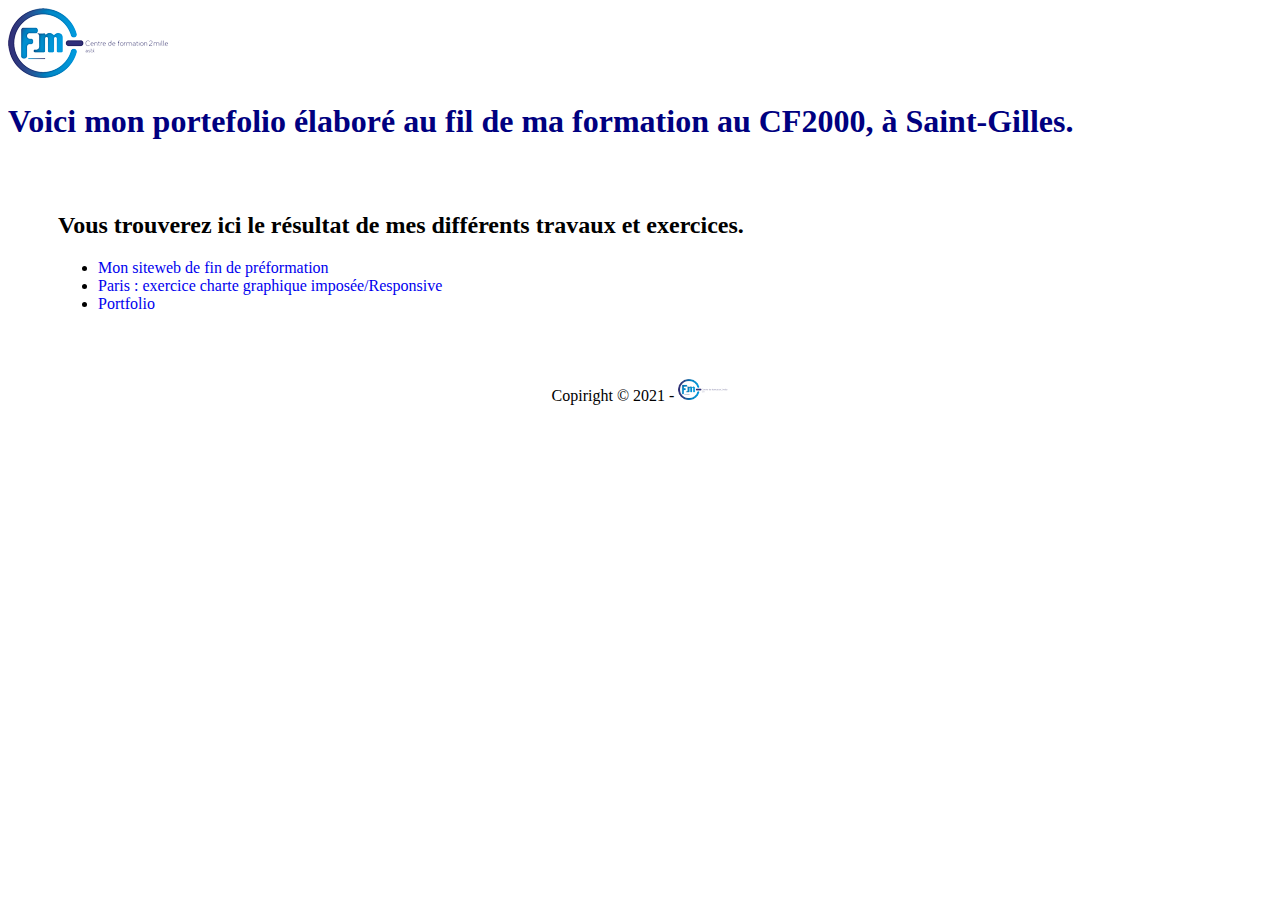
<file: index.html>
<!DOCTYPE html>
<html lang="fr">
    <head>
        <title>Mon Portefolio</title>
        <meta charset="UTF-8">
        <meta name="viewport" content="width=device-width, initial-scale=1">
        <link type="text/css" rel="stylesheet" href="prefo/css/style6.css" />
    </head>
    <body>
        <header>
            <a href="https://www.cf2m.be" target="_blank"><img src="images/logo_cf2m.png" alt="logo cf2000" /></a>
            <h1>Voici mon portefolio élaboré au fil de ma formation au CF2000, à Saint-Gilles.</h1>
        </header>

        <nav>

        </nav>

        <main>
            <h2>Vous trouverez ici le résultat de mes différents travaux et exercices.</h2>
                <div>
                    <ul>
                        <li><a href="/prefo/index.html">Mon siteweb de fin de préformation</a></li>
                        <li><a href="/Site_Paris/index.php">Paris : exercice charte graphique imposée/Responsive</a></li>
                        <li><a href="/portfolio/index.php" target="_blank">Portfolio</a></li>
                    </ul>
                </div>
        </main>

        <footer>
            <p><span>Copiright © 2021</span> - <a href="https://www.cf2m.be" target="_blank"><img src="images/logo_cf2m.png" alt="logo cf2000" width= 50 /></a></p> 
        </footer>
    </body>

</html>
</file>
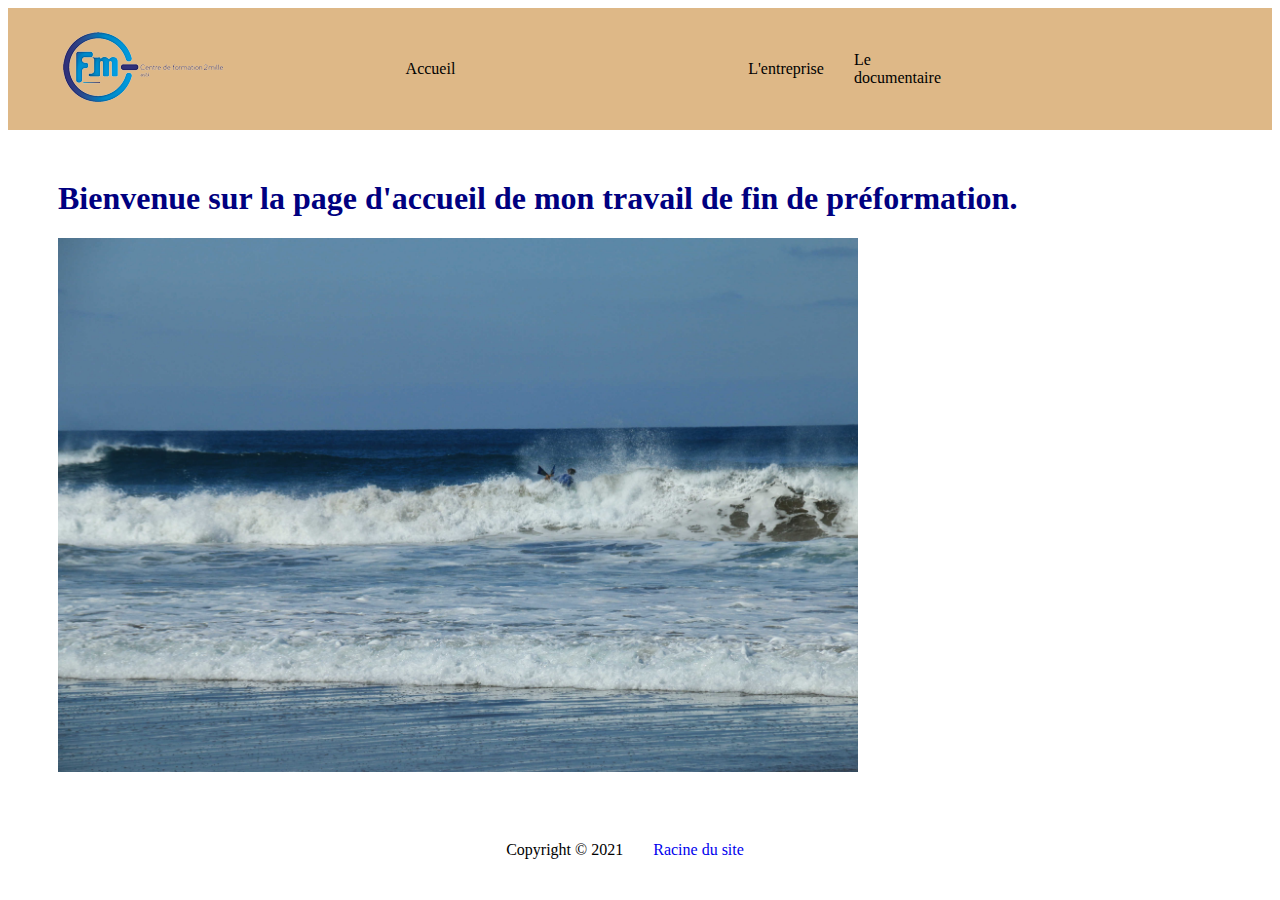
<file: prefo/index.html>
<!DOCTYPE html>
<html lang="fr">
    <head>
        <title>Accueil</title>
        <meta charset="UTF-8">
        <link type="text/css" rel="stylesheet" href="css/style6.css" />
    </head>
    <body>
        <!-- ENTÊTE -->
        <header>

        </header>
        <nav class="flexbox-container-navbar">
            <ul class="main_menu">
                <li class="flexbox-main flexbox-logo"><img src="../images/logo_cf2m.png" alt="logoCf2m" /></li>
                <li class="flexbox-main flexbox-item"><a class="flexbox-item flexbox-main"  href="index.html">Accueil</a></li>
                <li class="flexbox-main flexbox-container flexbox-hidder"><a class="flexbox-hidder">L'entreprise</a>
                    <ul class="hidden_Navbar">
                        <li class="flexbox-hidden"><a class="flexbox-hidden" href="entreprise/entreprisePresentation.html">Entreprise</a></li>
                        <li class="flexbox-hidden"><a class="flexbox-hidden" href="entreprise/entrepriseChoixFormation.html">Choix de la formation</a></li>
                        <li class="flexbox-hidden"><a class="flexbox-hidden" href="entreprise/entrepriseInterview.html">Interview</a></li>
                    </ul>
                </li>
                <li class="flexbox-main flexbox-container flexbox-hidder"><a class="flexbox-hidder">Le documentaire</a>
                    <ul class="hidden_Navbar">
                        <li class="flexbox-hidden"><a class="flexbox-hidden" href="film/filmListe.html">Liste des documentaires</a></li>
                        <li class="flexbox-hidden"><a class="flexbox-hidden" href="film/filmResume.html">Résumé du documentaire</a></li>
                        <li class="flexbox-hidden"><a class="flexbox-hidden" href="film/filmCritique.html">Critique du documentaire</a></li>
                    </ul>
            </ul>
        </nav>
        <!-- CONTENU PRINCIPAL -->
        <main>
            <section>
            <h1>Bienvenue sur la page d'accueil de mon travail de fin de préformation.</h1>
            </section>
            <aside>    
                <img alt="La chute d'Icares surfant" src="images/laChuteDIcare.JPG" width=800>
            </aside>
        </main>
        <!-- PIED DE PAGE -->
        <footer>
            <span id="copyright">Copyright &copy; 2021</span><span id="racine"><a href="../../index.html">Racine du site</a></span>
        </footer>
    </body>
</html>
</file>
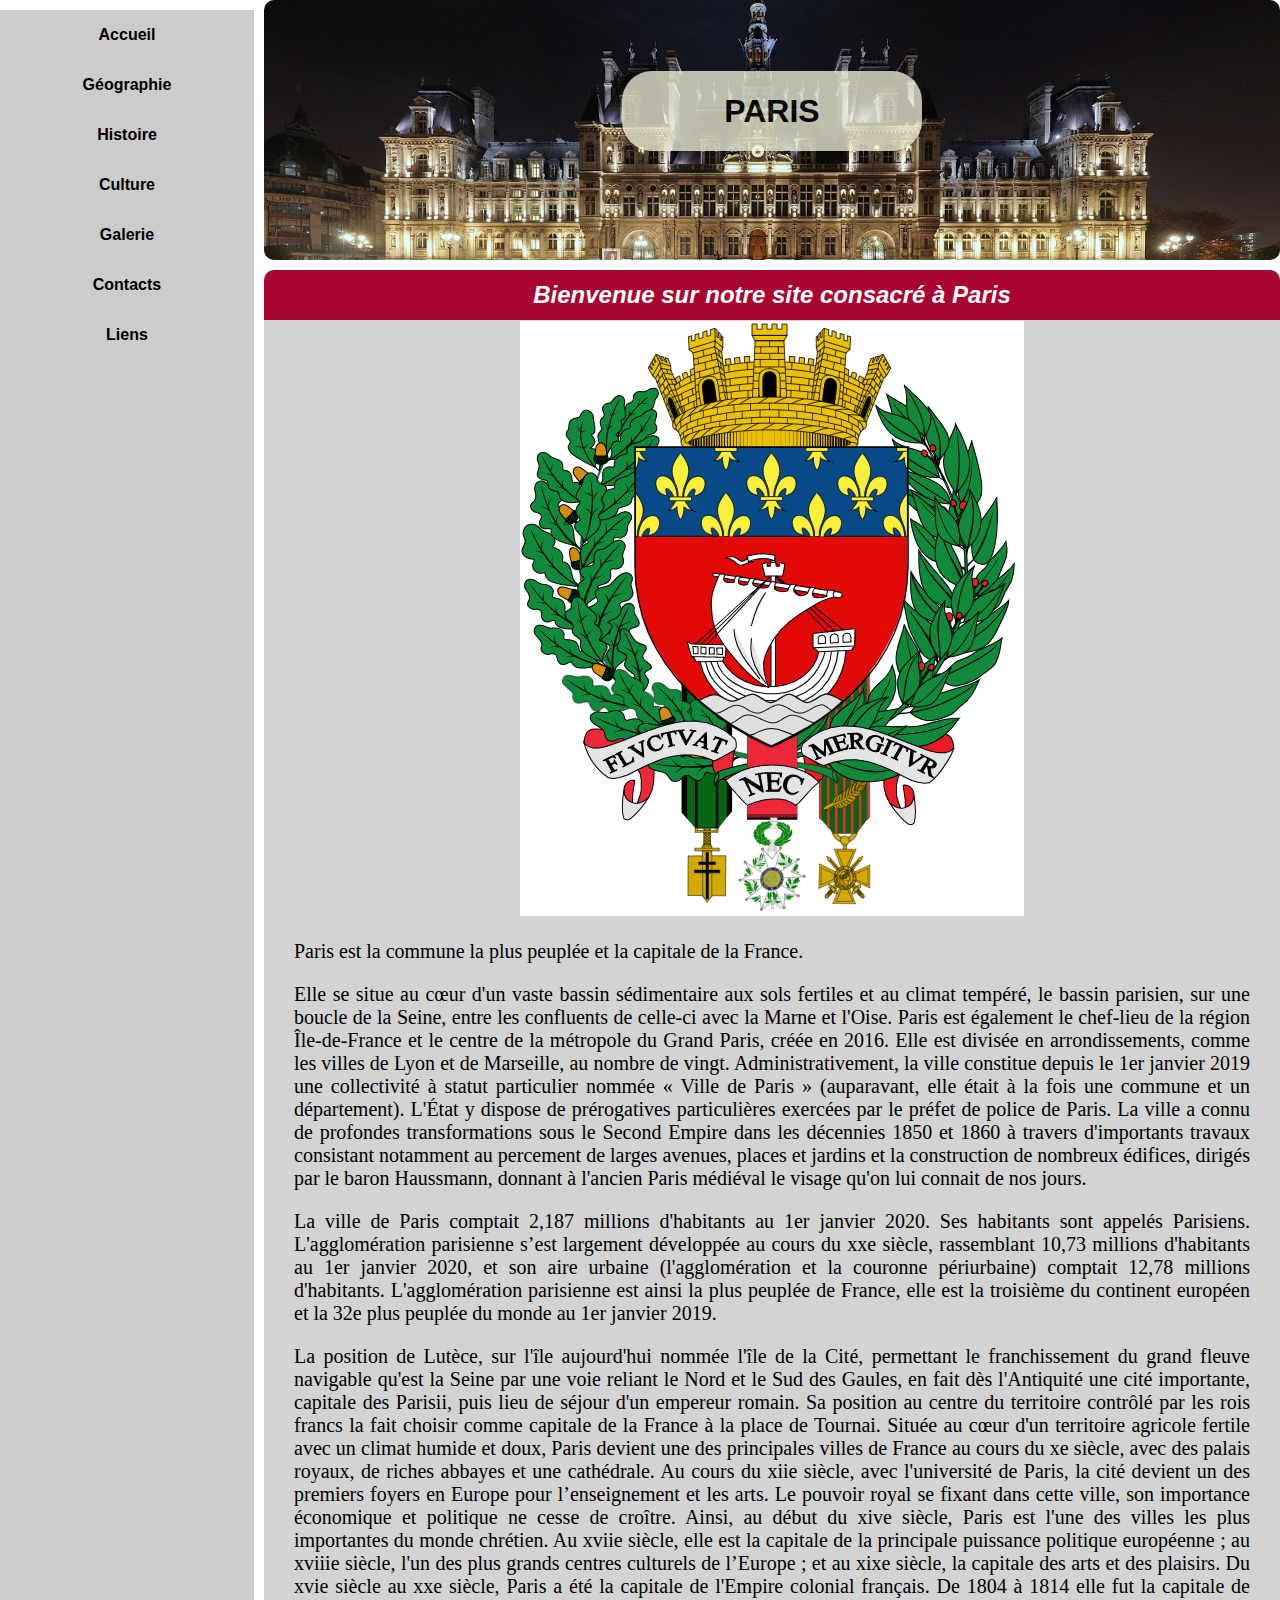
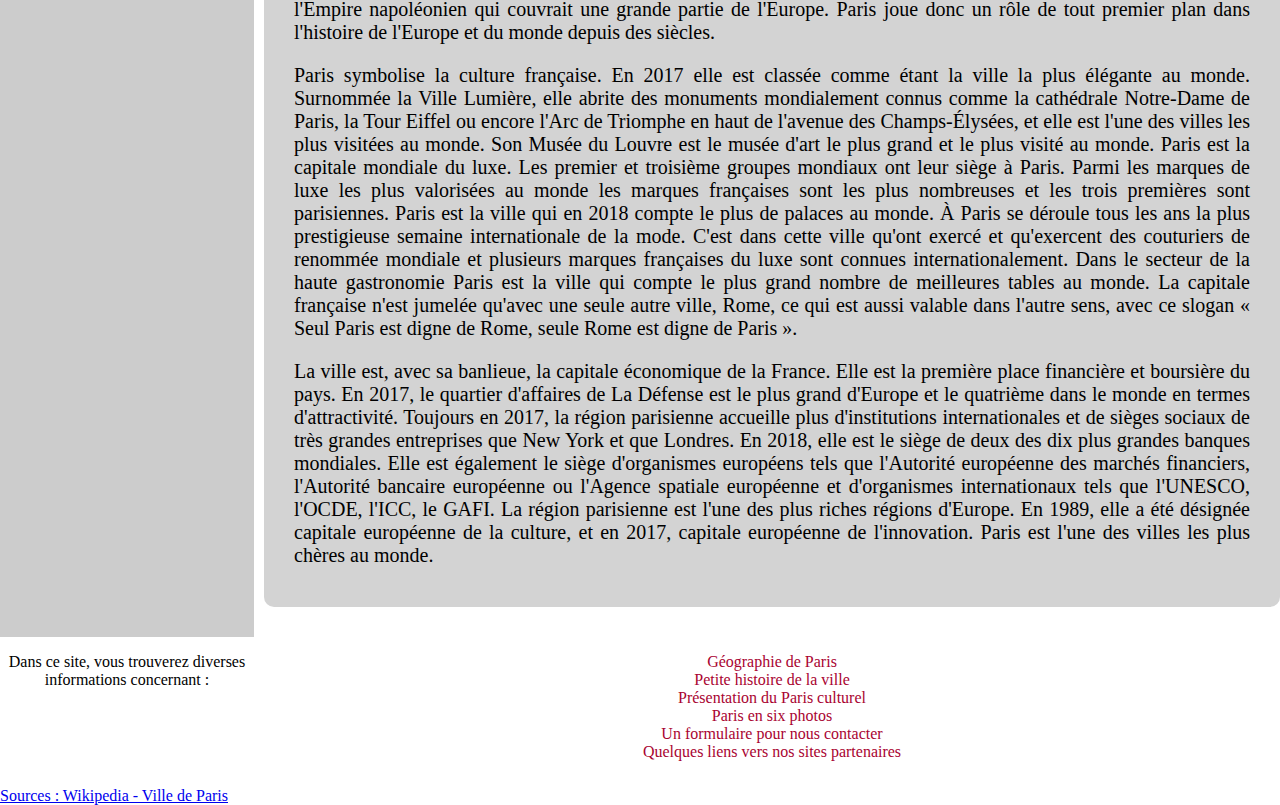
<file: Site_Paris/index.html>
<!DOCTYPE html>
<!--[if lt IE 7]>      <html class="no-js lt-ie9 lt-ie8 lt-ie7"> <![endif]-->
<!--[if IE 7]>         <html class="no-js lt-ie9 lt-ie8"> <![endif]-->
<!--[if IE 8]>         <html class="no-js lt-ie9"> <![endif]-->
<!--[if gt IE 8]>      <html class="no-js"> <![endif]-->
<html>
    <head>
        <meta charset="utf-8">
        <meta http-equiv="X-UA-Compatible" content="IE=edge">
        <title>Paris - Accueil</title>
        <meta name="description" content="">
        <meta name="viewport" content="width=device-width, initial-scale=1.0">
        <link rel="stylesheet" href="style.css">
    </head>
    <body>
        <!--[if lt IE 7]>
            <p class="browsehappy">You are using an <strong>outdated</strong> browser. Please <a href="#">upgrade your browser</a> to improve your experience.</p>
        <![endif]-->
        <div id="global">
            <header>
                <h1>Paris</h1>
            </header>
            <nav id="menu">
                <ul>
                    <li><a href="index.html">Accueil</a></li>
                    <li><a href="geographie.html">Géographie</a></li>
                    <li><a href="histoire.html">Histoire</a></li>
                    <li><a href="culture.html">Culture</a></li>
                    <li><a href="galerie.html">Galerie</a></li>
                    <li><a href="contact.html">Contacts</a></li>
                    <li><a href="liens.html">Liens</a></li>
                </ul>
            </nav>
            <main>
                <section>
                    <h1 class="sousLeMenu" id="bienvenue">Bienvenue sur notre site consacré à Paris</h1>
                    <div class="entete photoSousMenu"><img src="images/armoiries.png" alt="armoiries de Paris" id="armoiriesParis"></div>
                    <article class="description">
                        <p>Paris est la commune la plus peuplée et la capitale de la France.</p>

                        <p>Elle se situe au cœur d'un vaste bassin sédimentaire aux sols fertiles et au climat tempéré, le bassin parisien, sur une boucle de la Seine, entre les confluents de celle-ci avec la Marne et l'Oise. Paris est également le chef-lieu de la région Île-de-France et le centre de la métropole du Grand Paris, créée en 2016. Elle est divisée en arrondissements, comme les villes de Lyon et de Marseille, au nombre de vingt. Administrativement, la ville constitue depuis le 1er janvier 2019 une collectivité à statut particulier nommée « Ville de Paris » (auparavant, elle était à la fois une commune et un département). L'État y dispose de prérogatives particulières exercées par le préfet de police de Paris. La ville a connu de profondes transformations sous le Second Empire dans les décennies 1850 et 1860 à travers d'importants travaux consistant notamment au percement de larges avenues, places et jardins et la construction de nombreux édifices, dirigés par le baron Haussmann, donnant à l'ancien Paris médiéval le visage qu'on lui connait de nos jours.</p>
                    
                        <p>La ville de Paris comptait 2,187 millions d'habitants au 1er janvier 2020. Ses habitants sont appelés Parisiens. L'agglomération parisienne s’est largement développée au cours du xxe siècle, rassemblant 10,73 millions d'habitants au 1er janvier 2020, et son aire urbaine (l'agglomération et la couronne périurbaine) comptait 12,78 millions d'habitants. L'agglomération parisienne est ainsi la plus peuplée de France, elle est la troisième du continent européen et la 32e plus peuplée du monde au 1er janvier 2019.</p>
                    
                        <P>La position de Lutèce, sur l'île aujourd'hui nommée l'île de la Cité, permettant le franchissement du grand fleuve navigable qu'est la Seine par une voie reliant le Nord et le Sud des Gaules, en fait dès l'Antiquité une cité importante, capitale des Parisii, puis lieu de séjour d'un empereur romain. Sa position au centre du territoire contrôlé par les rois francs la fait choisir comme capitale de la France à la place de Tournai. Située au cœur d'un territoire agricole fertile avec un climat humide et doux, Paris devient une des principales villes de France au cours du xe siècle, avec des palais royaux, de riches abbayes et une cathédrale. Au cours du xiie siècle, avec l'université de Paris, la cité devient un des premiers foyers en Europe pour l’enseignement et les arts. Le pouvoir royal se fixant dans cette ville, son importance économique et politique ne cesse de croître. Ainsi, au début du xive siècle, Paris est l'une des villes les plus importantes du monde chrétien. Au xviie siècle, elle est la capitale de la principale puissance politique européenne ; au xviiie siècle, l'un des plus grands centres culturels de l’Europe ; et au xixe siècle, la capitale des arts et des plaisirs. Du xvie siècle au xxe siècle, Paris a été la capitale de l'Empire colonial français. De 1804 à 1814 elle fut la capitale de l'Empire napoléonien qui couvrait une grande partie de l'Europe. Paris joue donc un rôle de tout premier plan dans l'histoire de l'Europe et du monde depuis des siècles.</p>
                    
                        <p>Paris symbolise la culture française. En 2017 elle est classée comme étant la ville la plus élégante au monde. Surnommée la Ville Lumière, elle abrite des monuments mondialement connus comme la cathédrale Notre-Dame de Paris, la Tour Eiffel ou encore l'Arc de Triomphe en haut de l'avenue des Champs-Élysées, et elle est l'une des villes les plus visitées au monde. Son Musée du Louvre est le musée d'art le plus grand et le plus visité au monde. Paris est la capitale mondiale du luxe. Les premier et troisième groupes mondiaux ont leur siège à Paris. Parmi les marques de luxe les plus valorisées au monde les marques françaises sont les plus nombreuses et les trois premières sont parisiennes. Paris est la ville qui en 2018 compte le plus de palaces au monde. À Paris se déroule tous les ans la plus prestigieuse semaine internationale de la mode. C'est dans cette ville qu'ont exercé et qu'exercent des couturiers de renommée mondiale et plusieurs marques françaises du luxe sont connues internationalement. Dans le secteur de la haute gastronomie Paris est la ville qui compte le plus grand nombre de meilleures tables au monde. La capitale française n'est jumelée qu'avec une seule autre ville, Rome, ce qui est aussi valable dans l'autre sens, avec ce slogan « Seul Paris est digne de Rome, seule Rome est digne de Paris ».</p>
                        
                        <p>La ville est, avec sa banlieue, la capitale économique de la France. Elle est la première place financière et boursière du pays. En 2017, le quartier d'affaires de La Défense est le plus grand d'Europe et le quatrième dans le monde en termes d'attractivité. Toujours en 2017, la région parisienne accueille plus d'institutions internationales et de sièges sociaux de très grandes entreprises que New York et que Londres. En 2018, elle est le siège de deux des dix plus grandes banques mondiales. Elle est également le siège d'organismes européens tels que l'Autorité européenne des marchés financiers, l'Autorité bancaire européenne ou l'Agence spatiale européenne et d'organismes internationaux tels que l'UNESCO, l'OCDE, l'ICC, le GAFI. La région parisienne est l'une des plus riches régions d'Europe. En 1989, elle a été désignée capitale européenne de la culture, et en 2017, capitale européenne de l'innovation. Paris est l'une des villes les plus chères au monde.</p>
                    </article>
            </main>
            <p class="entete">Dans ce site, vous trouverez diverses informations concernant :</p>
                <ul class="sommaire">
                    <li><a href="geographie.html" target="_blank">Géographie de Paris</a></li>
                    <li><a href="histoire.html" target="_blank">Petite histoire de la ville</a></li>
                    <li><a href="culture.html" target="_blank">Présentation du Paris culturel</a></li>
                    <li><a href="galerie.html" target="_blank">Paris en six photos</a></li>
                    <li><a href="liens.html" target="_blank">Un formulaire pour nous contacter</a></li>
                    <li><a href="liens.html" target="_blank">Quelques liens vers nos sites partenaires</a></li>
                </ul>
            <div id="sourceWiki">
            <a href="https://fr.wikipedia.org/wiki/Bruxelles" target="_blank">Sources : Wikipedia - Ville de Paris</a>
            </div>
        
            
    </body>
</html>
</file>
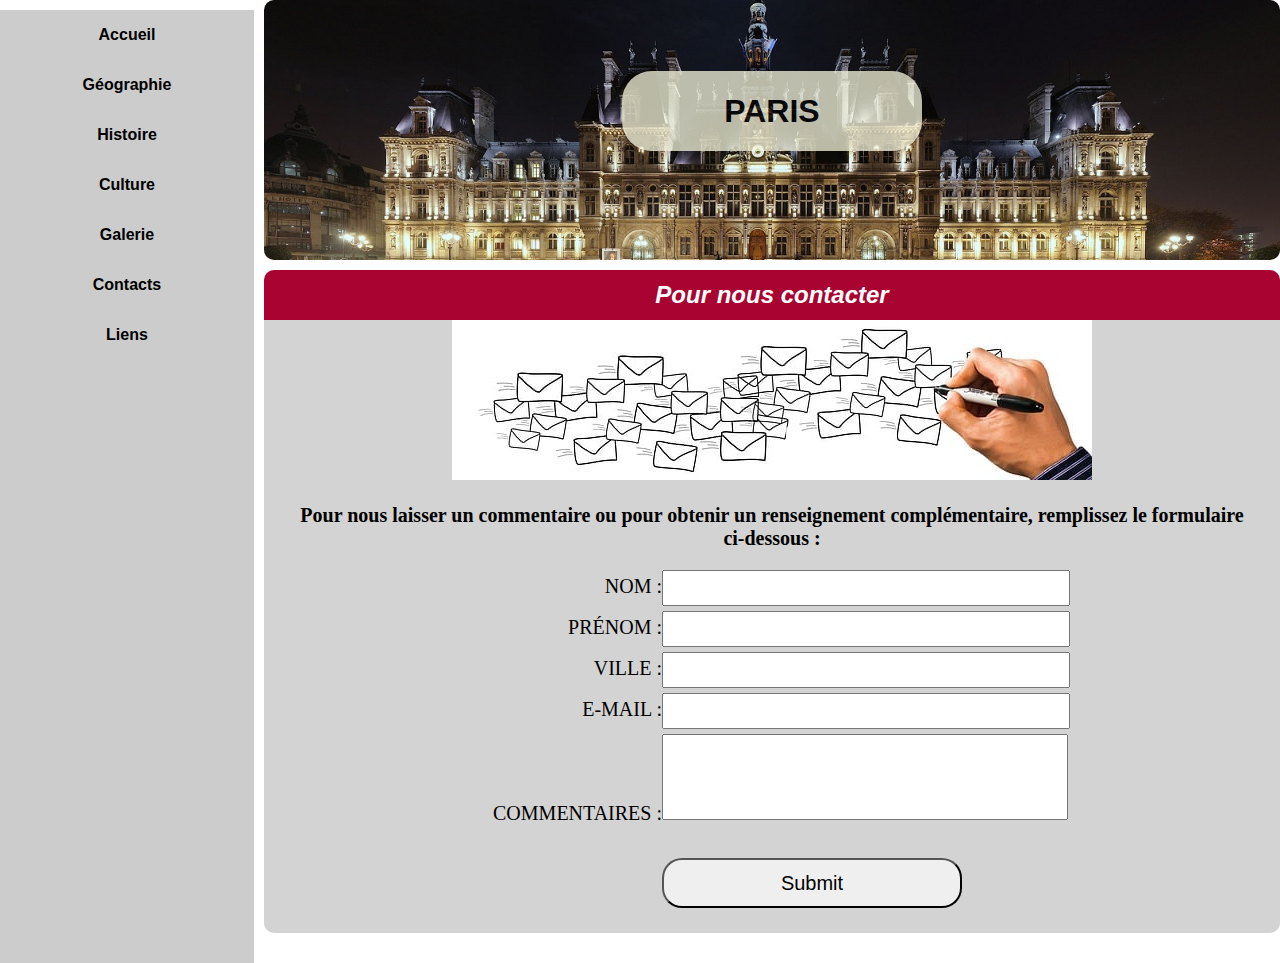
<file: Site_Paris/contact.html>
<!DOCTYPE html>
<!--[if lt IE 7]>      <html class="no-js lt-ie9 lt-ie8 lt-ie7"> <![endif]-->
<!--[if IE 7]>         <html class="no-js lt-ie9 lt-ie8"> <![endif]-->
<!--[if IE 8]>         <html class="no-js lt-ie9"> <![endif]-->
<!--[if gt IE 8]>      <html class="no-js"> <![endif]-->
<html>
    <head>
        <meta charset="utf-8">
        <meta http-equiv="X-UA-Compatible" content="IE=edge">
        <title>Paris - Accueil</title>
        <meta name="description" content="">
        <meta name="viewport" content="width=device-width, initial-scale=1.0">
        <link rel="stylesheet" href="style.css">
    </head>
    <body>
        <!--[if lt IE 7]>
            <p class="browsehappy">You are using an <strong>outdated</strong> browser. Please <a href="#">upgrade your browser</a> to improve your experience.</p>
        <![endif]-->
        <div id="global">
            <header>
                <h1>Paris</h1>
            </header>
            <nav id="menu">
                <ul>
                    <li><a href="index.html">Accueil</a></li>
                    <li><a href="geographie.html">Géographie</a></li>
                    <li><a href="histoire.html">Histoire</a></li>
                    <li><a href="culture.html">Culture</a></li>
                    <li><a href="galerie.html">Galerie</a></li>
                    <li><a href="contact.html">Contacts</a></li>
                    <li><a href="liens.html">Liens</a></li>
                </ul>
            </nav>
            <main>
                <h1 class="sousLeMenu">Pour nous contacter</h1>
                <div class="entete"><img src="images/contacts.jpg" alt="Envellopes dessinées par une main" id="imgContact" class="photoSousMenu"></div>
                <h3 class="entete">Pour nous laisser un commentaire ou pour obtenir un renseignement complémentaire, remplissez le formulaire ci-dessous :</h3>

                <form id="form1" name="form1" method="post" action="" class="contact">
                    <div><label for="form1_nom">NOM : </label><input name="nom" type="text" id="form1_nom" size="50"></div>
                    <div><label for="form1_prenom">PRÉNOM : </label><input name="prenom" type="text" id="form1_prenom" size="50"></div>
                    <div><label for="form1_ville">VILLE : </label><input name="ville" type="text" id="form1_ville" size="50"></div>
                    <div><label for="form1_email">E-MAIL : </label><input type="text" name="email" id="form1_email" size="50"></div>
                    <div><label for="form1_message">COMMENTAIRES : </label><textarea name="message" id="form1_message" cols="40" rows="5"></textarea></div>
                    <div><input type="submit" name="" id="form1_submit"></div>
                </form>
            </main>
        </div>
    </body>
</html>
</file>
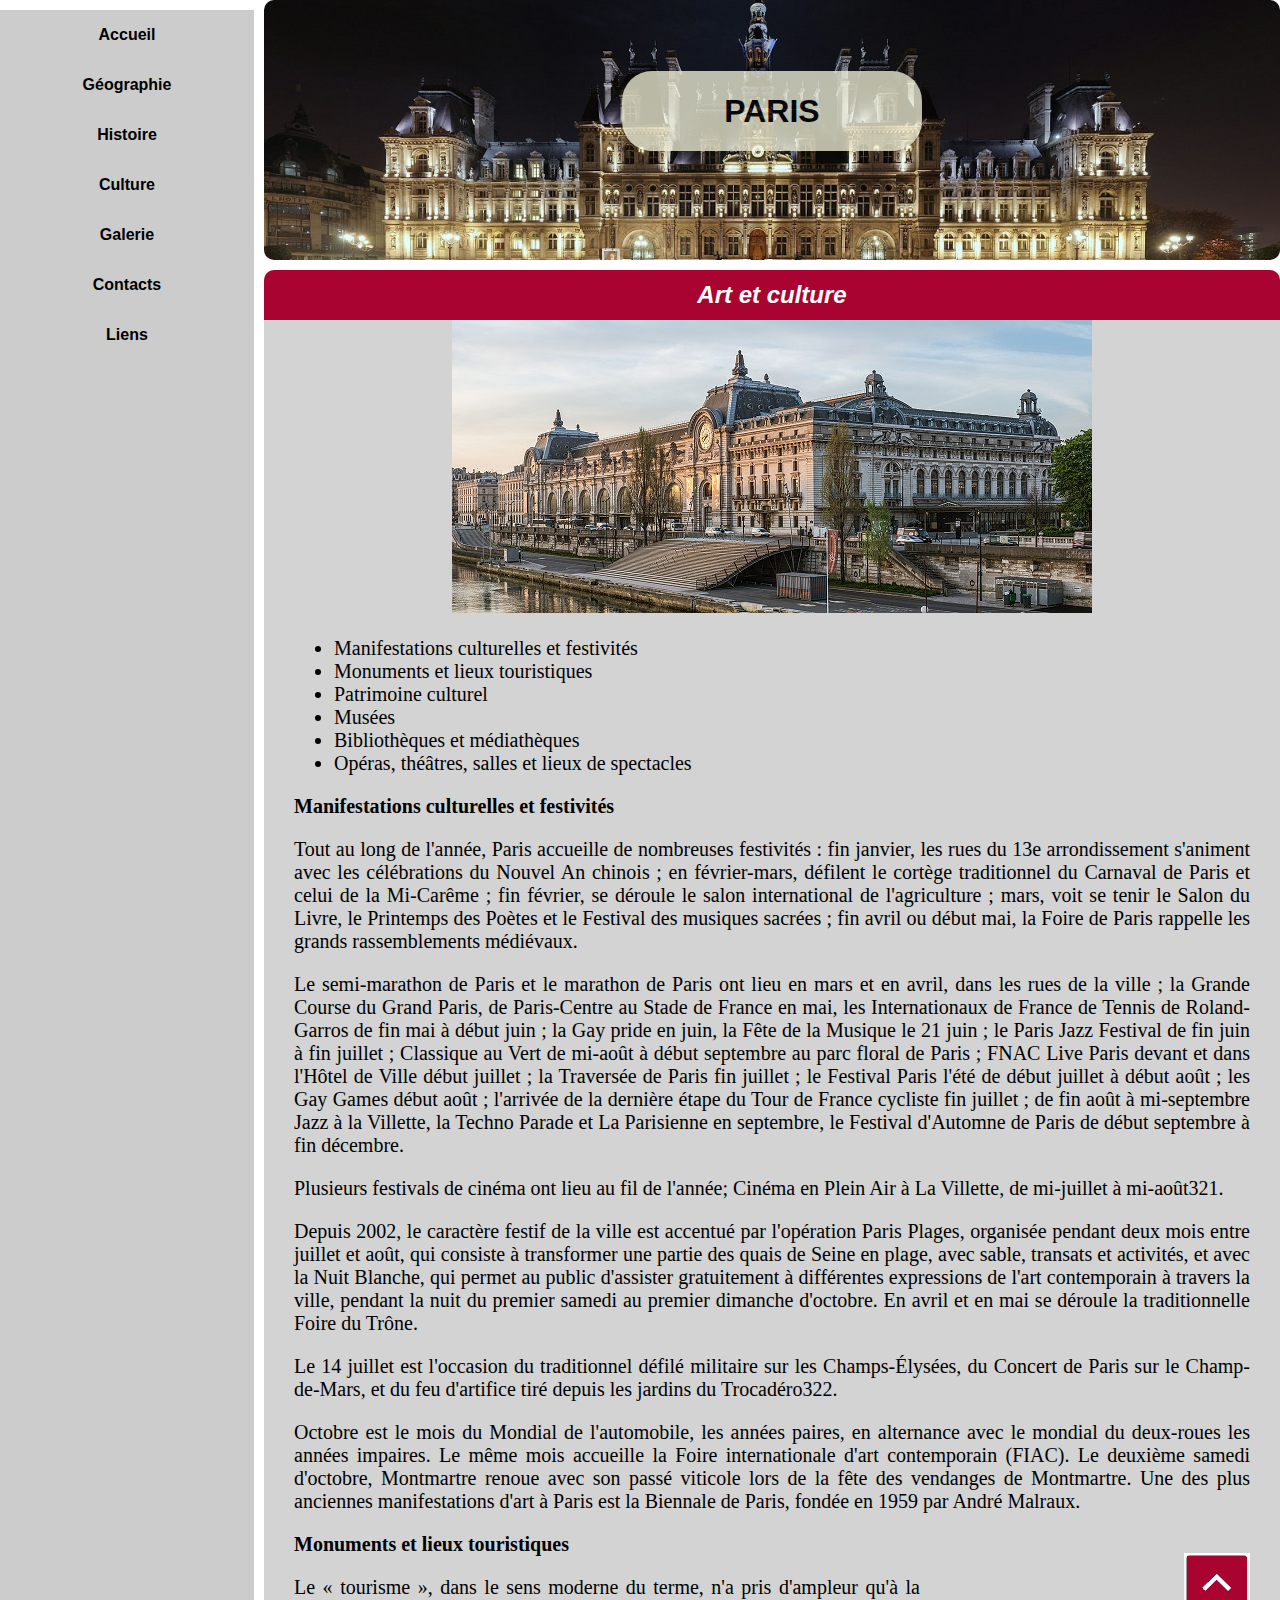
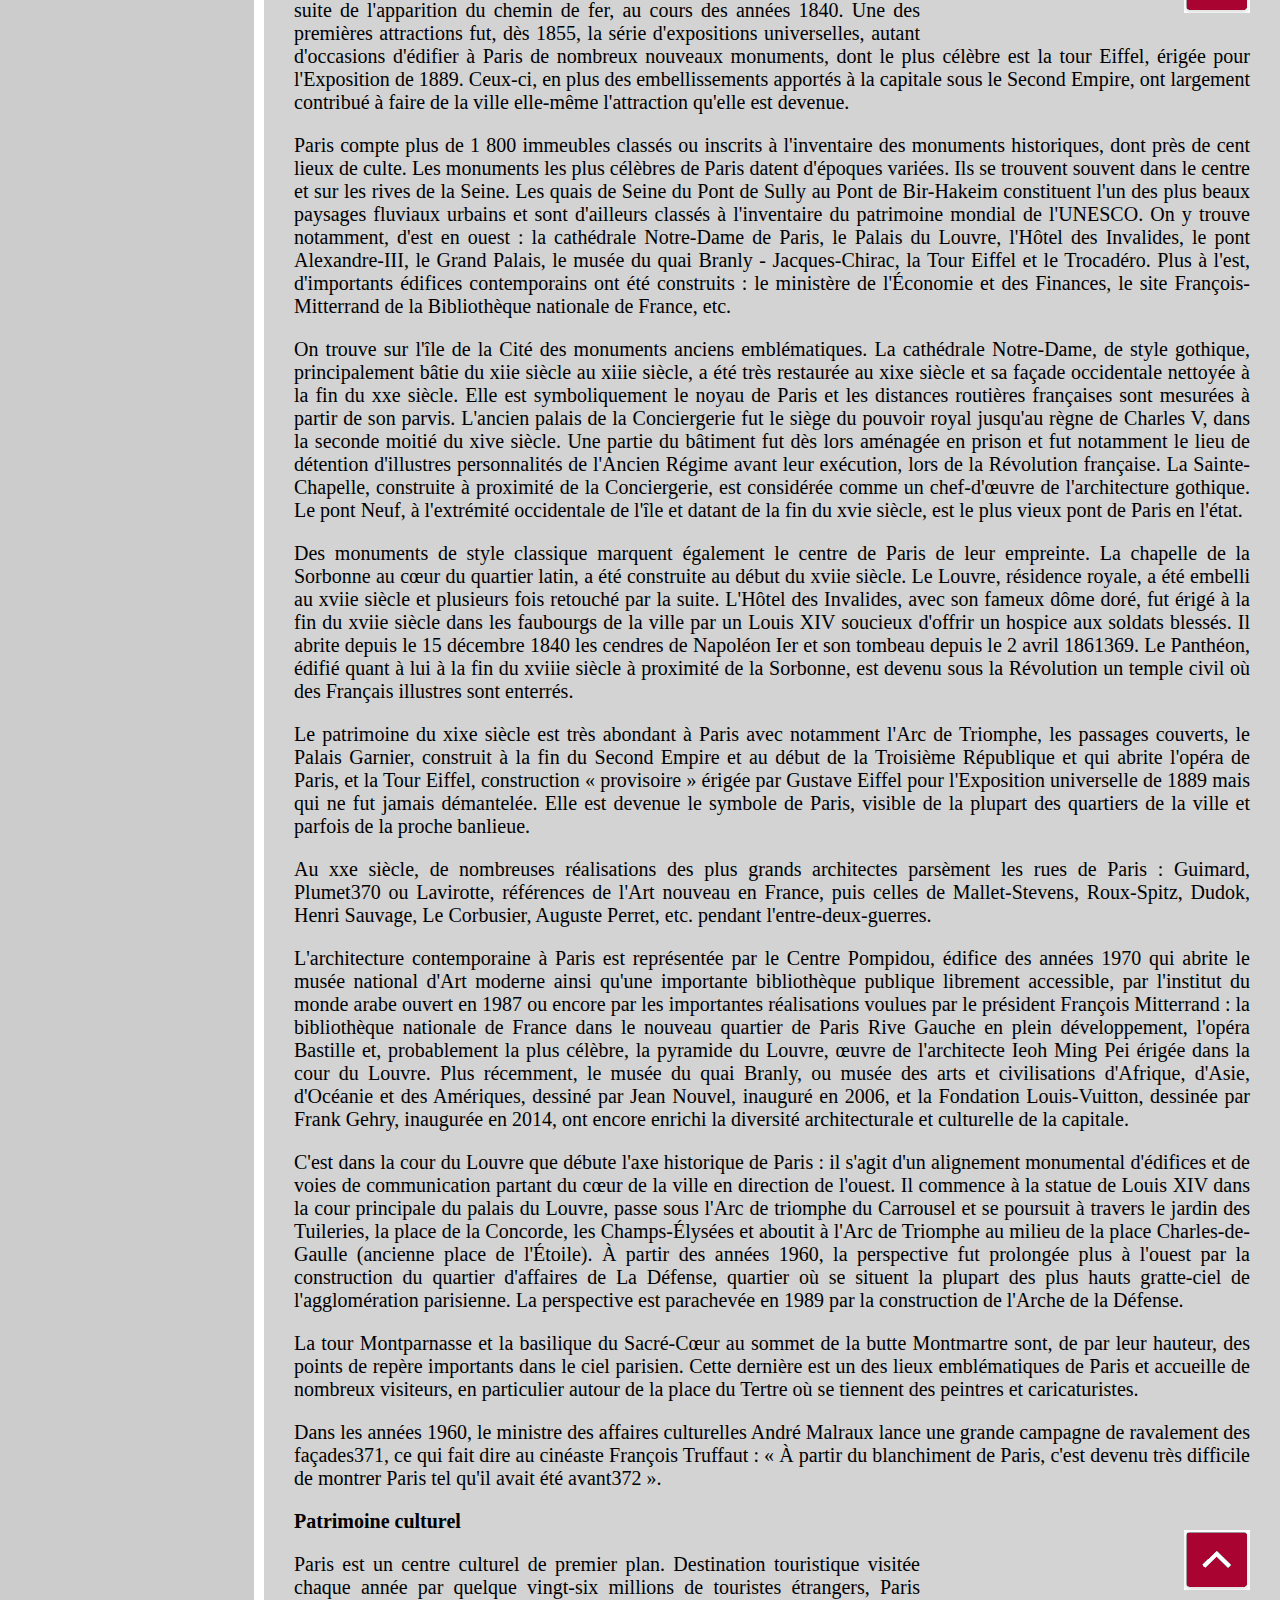
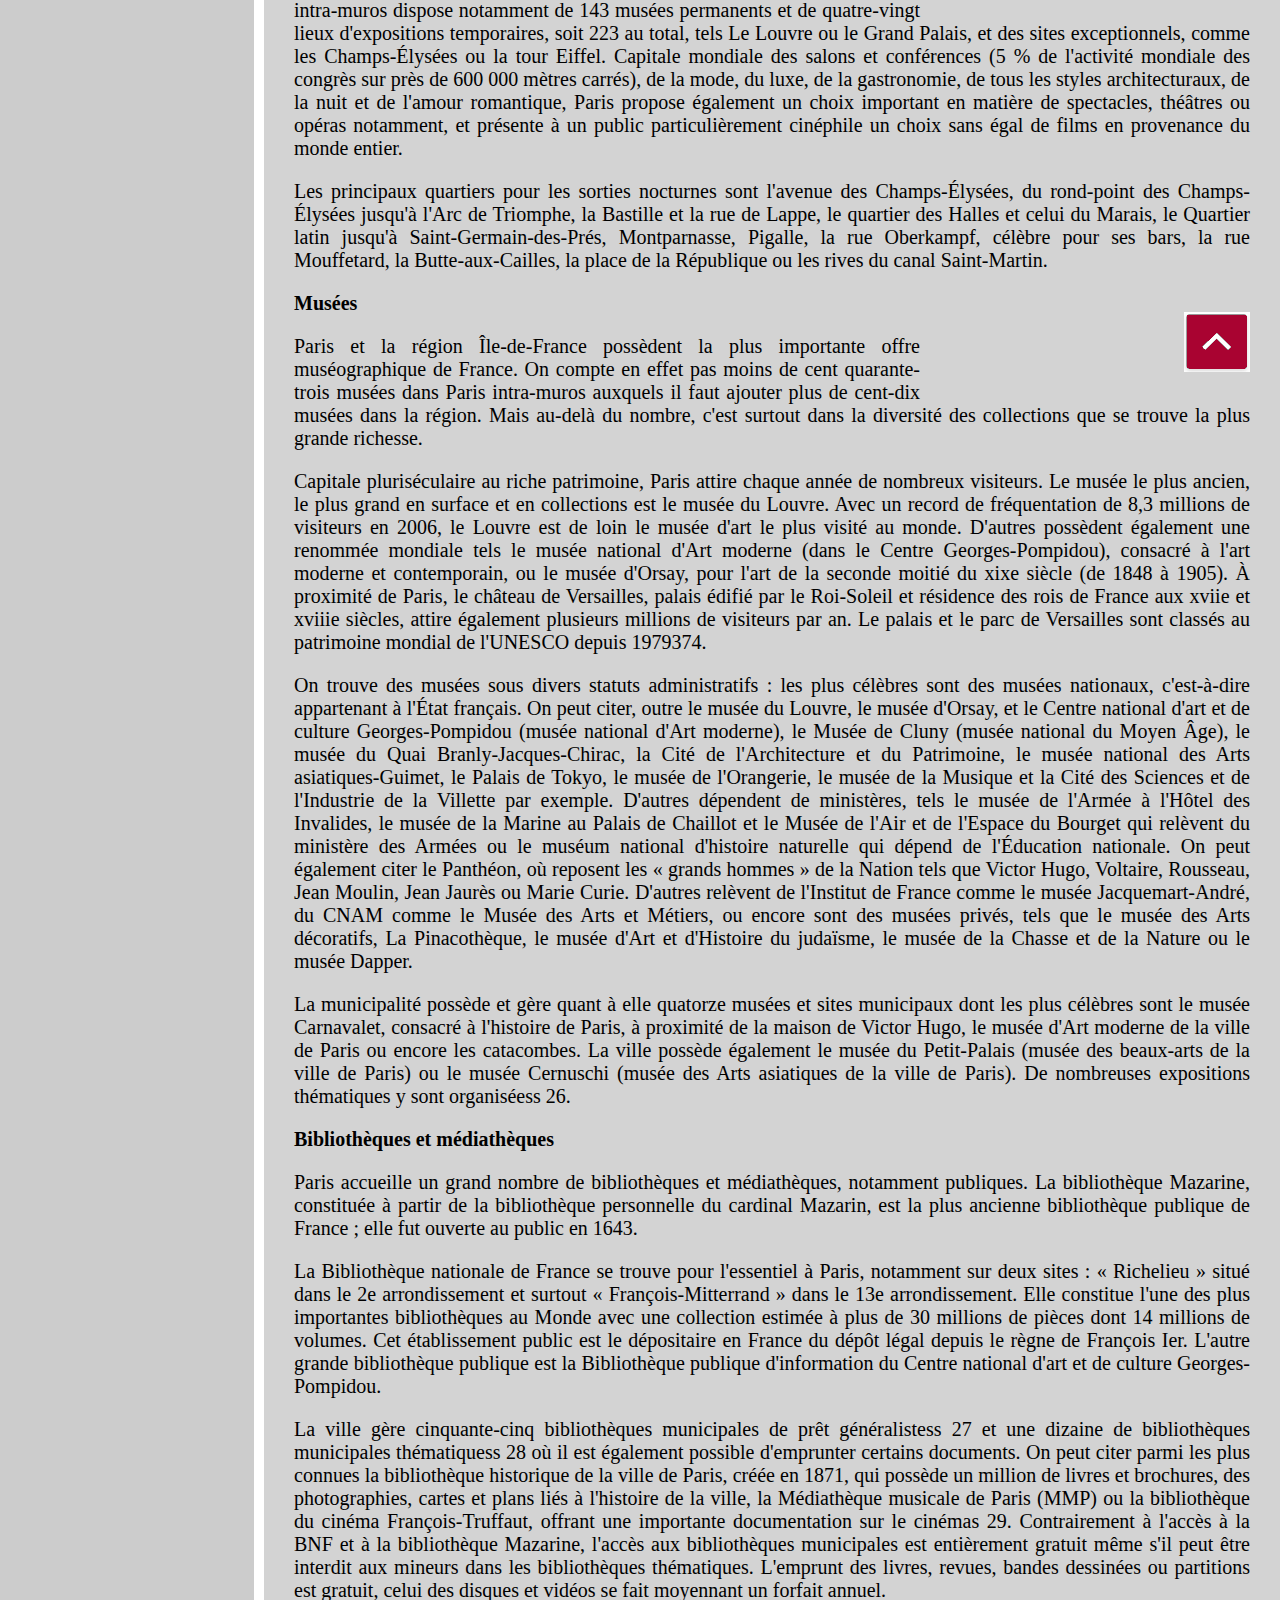
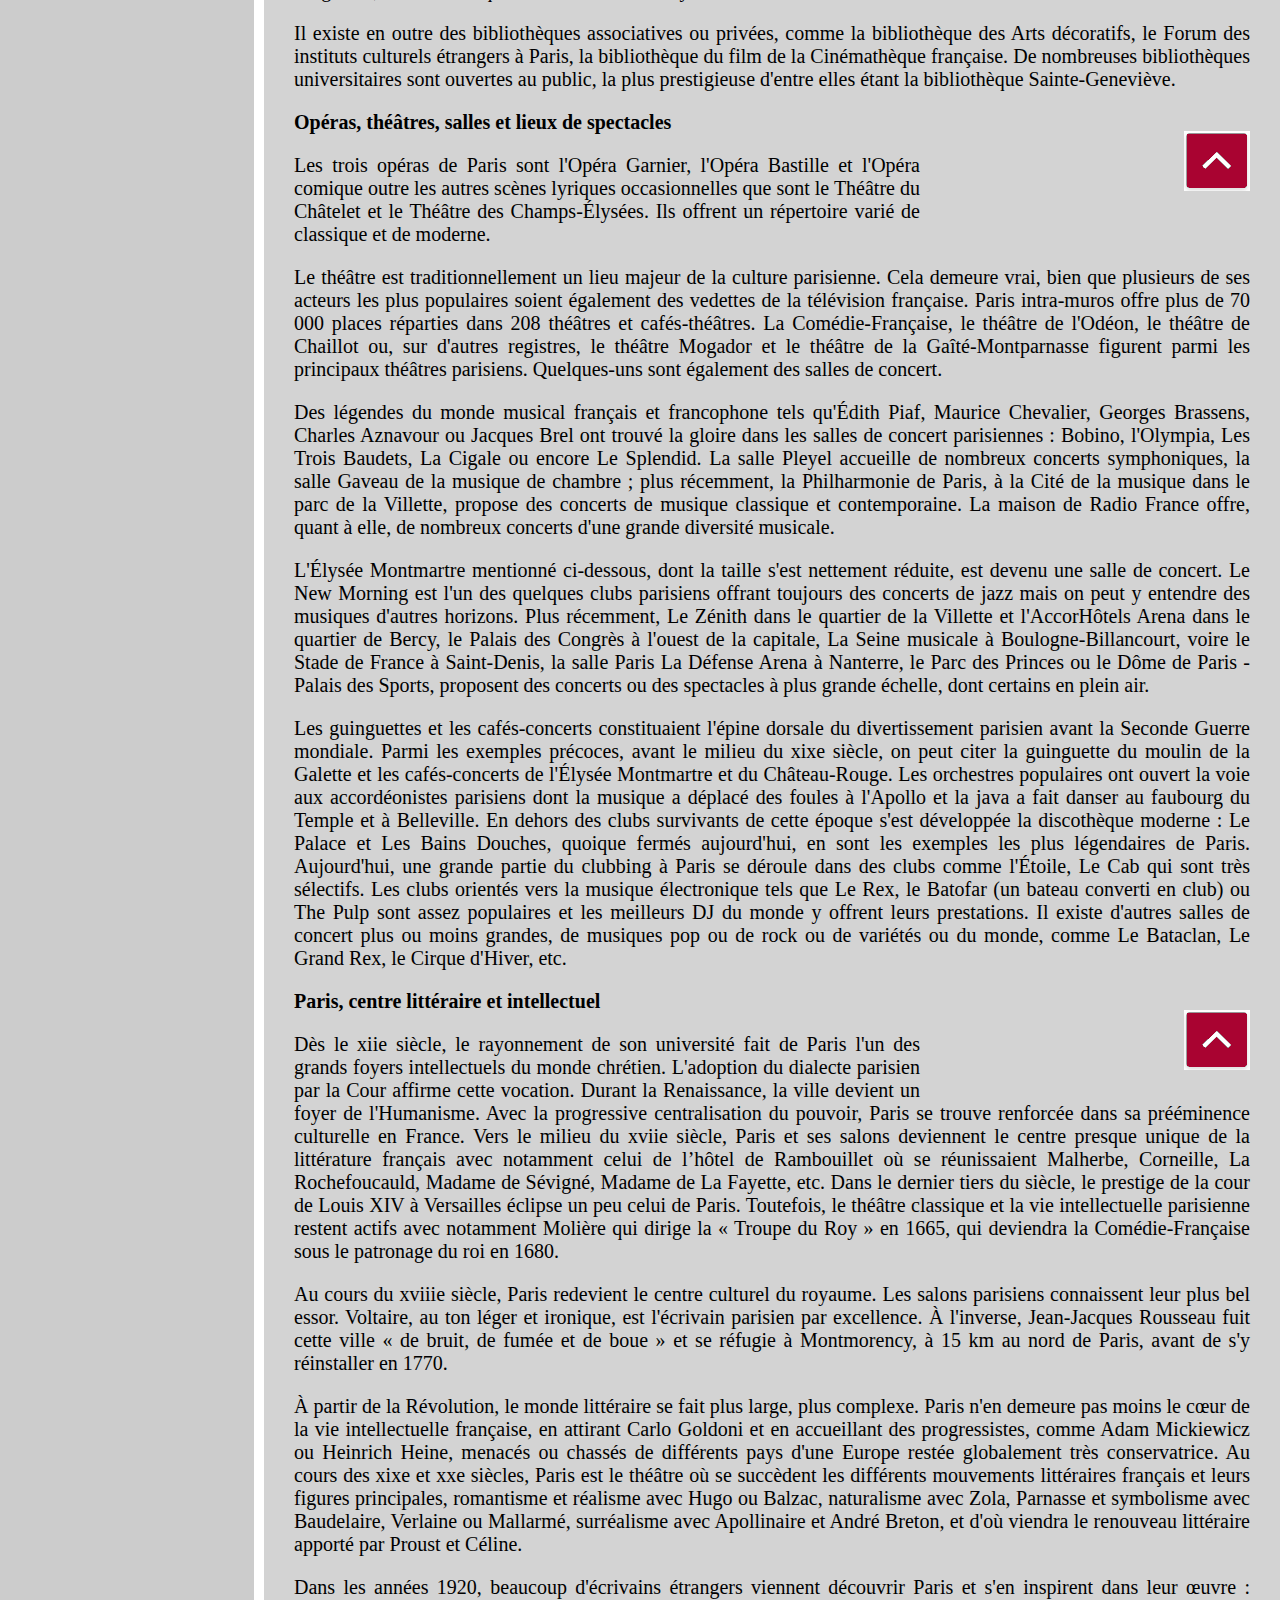
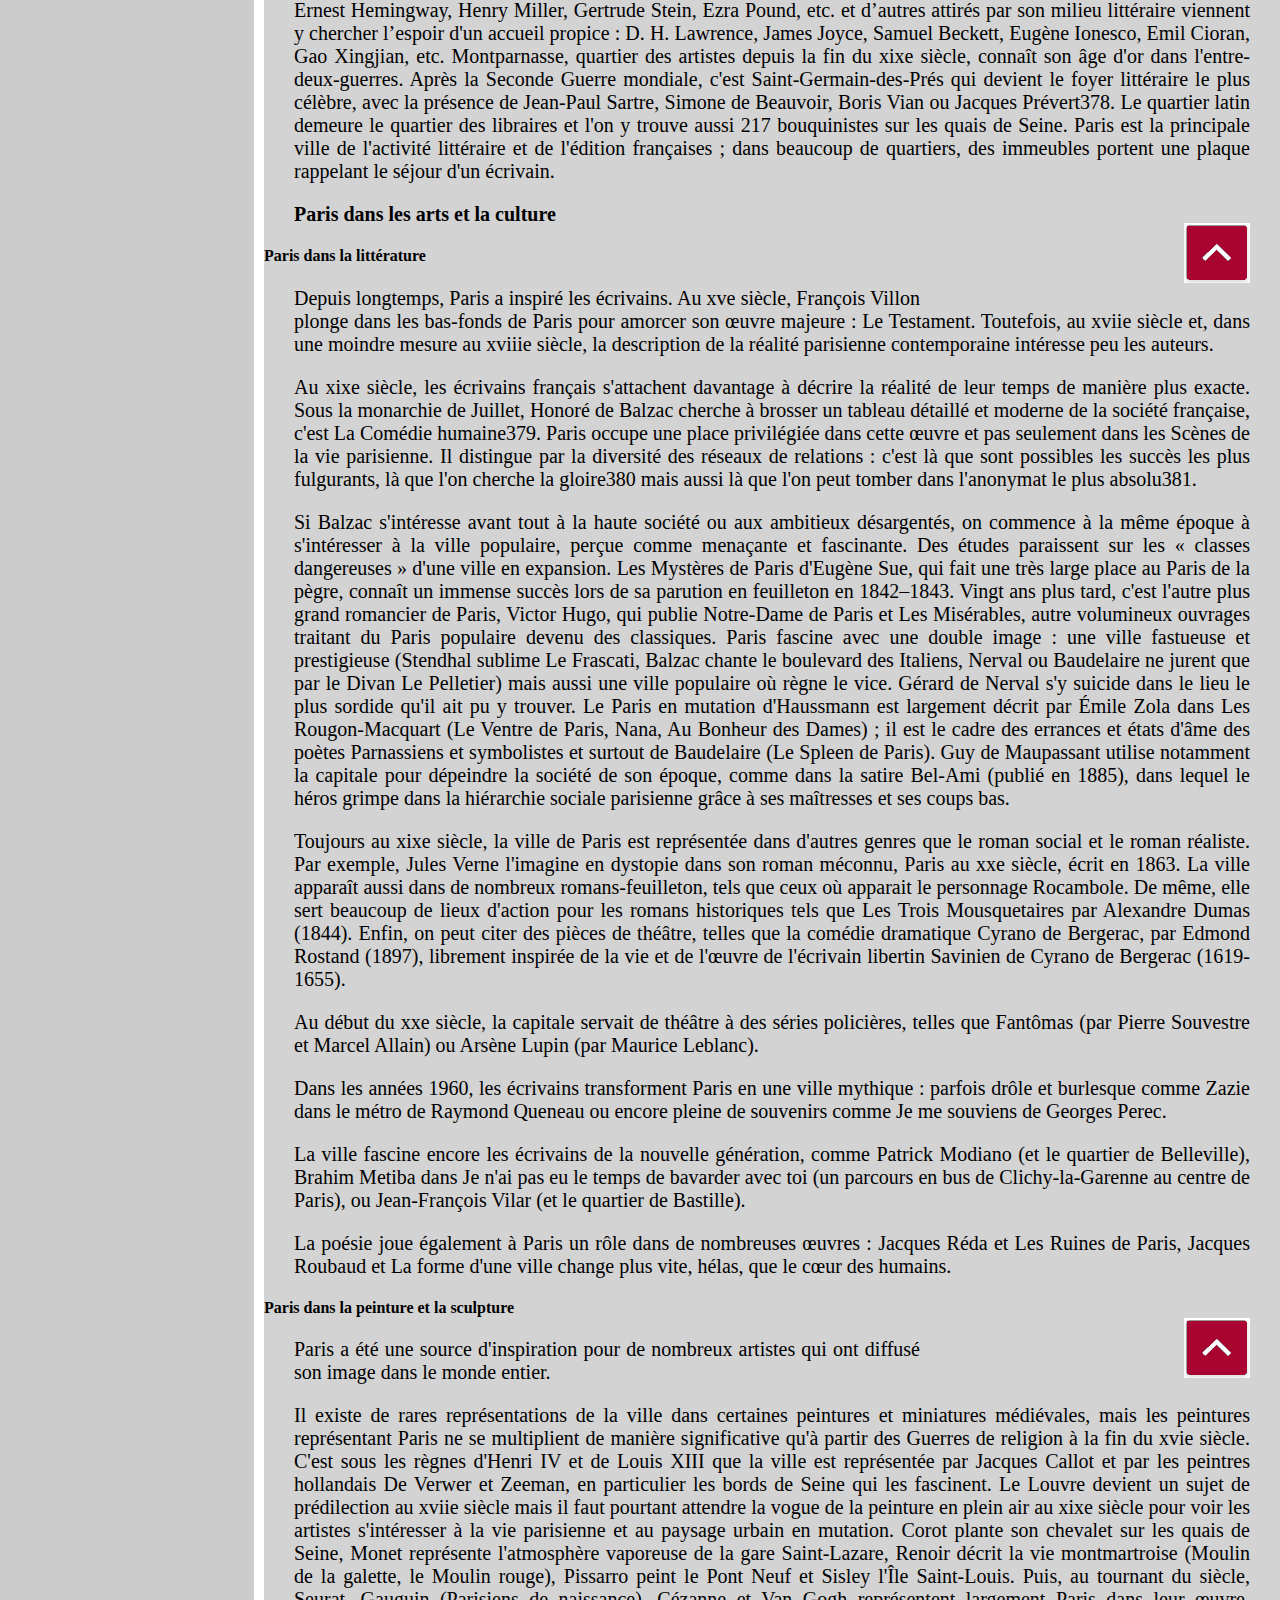
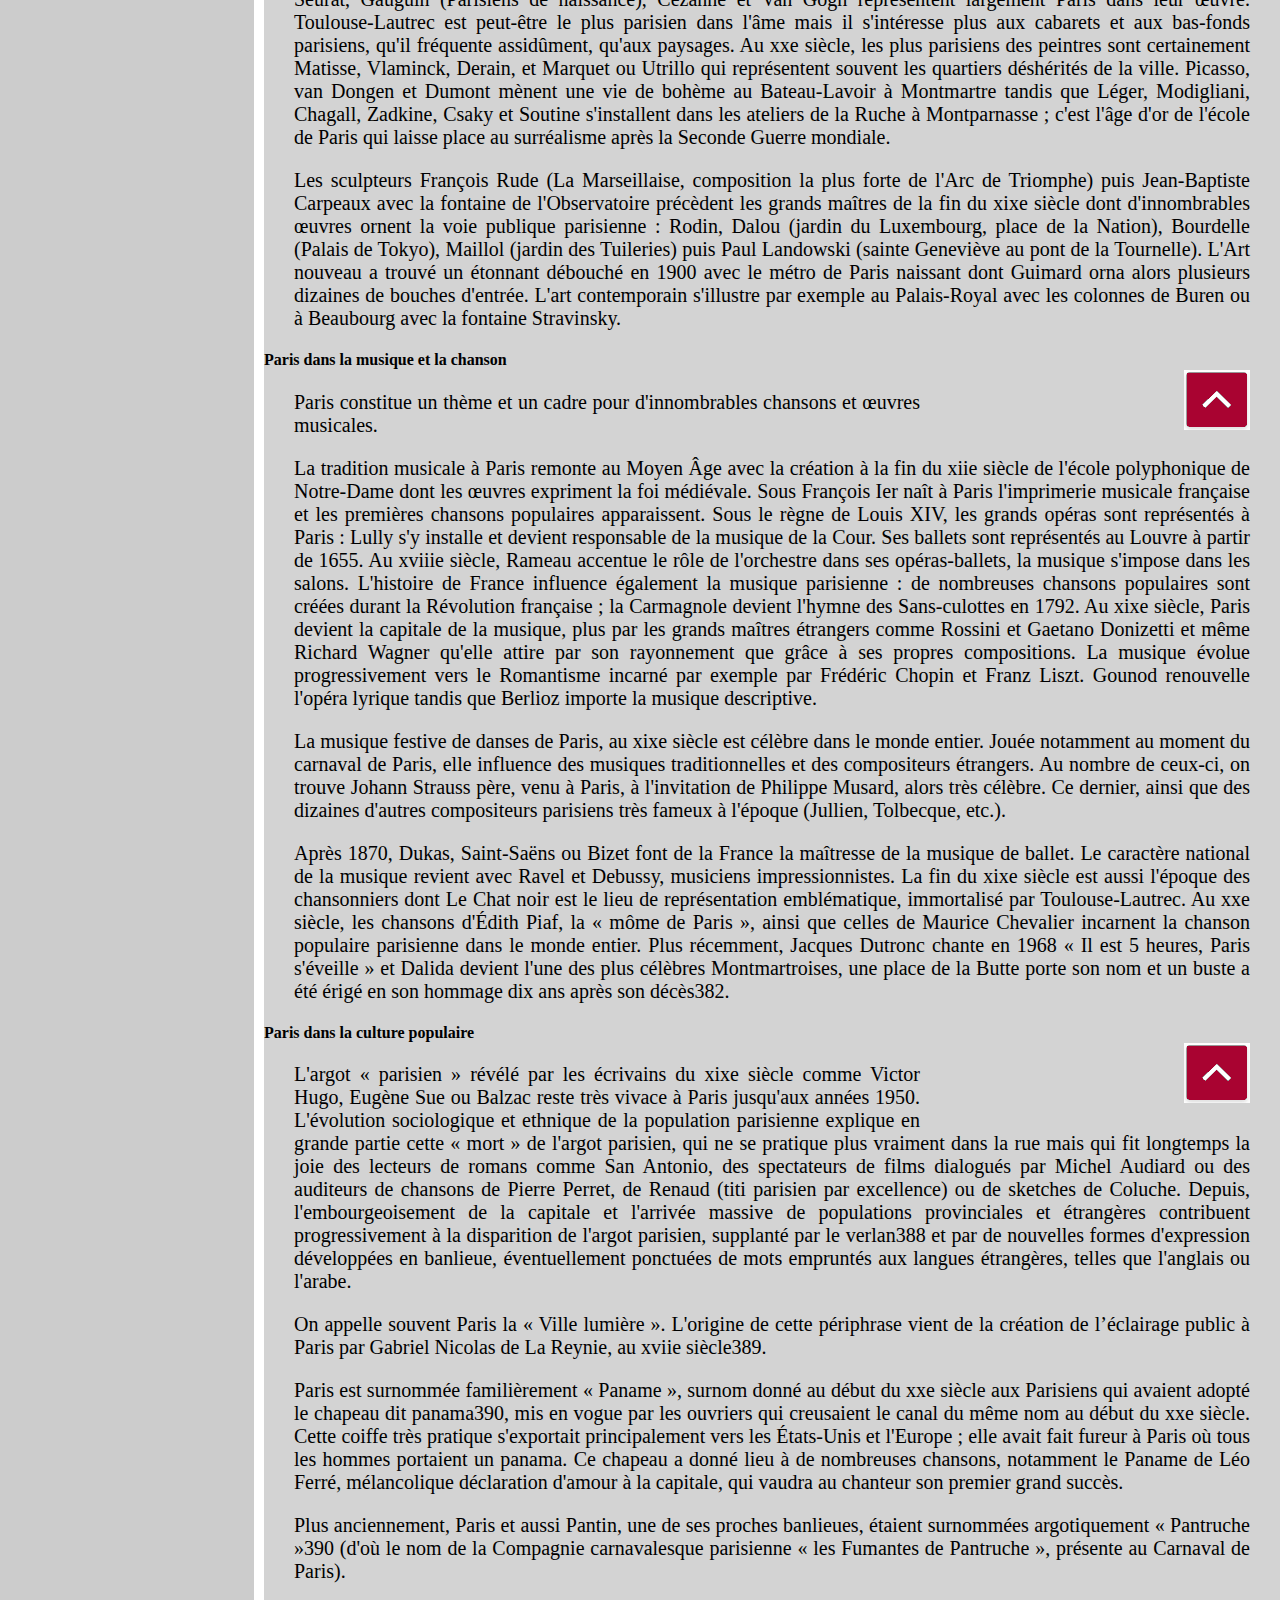
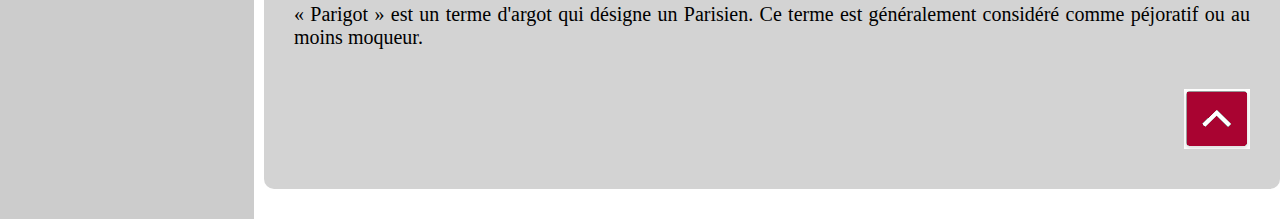
<file: Site_Paris/culture.html>
<!DOCTYPE html>
<!--[if lt IE 7]>      <html class="no-js lt-ie9 lt-ie8 lt-ie7"> <![endif]-->
<!--[if IE 7]>         <html class="no-js lt-ie9 lt-ie8"> <![endif]-->
<!--[if IE 8]>         <html class="no-js lt-ie9"> <![endif]-->
<!--[if gt IE 8]>      <html class="no-js"> <![endif]-->
<html>
    <head>
        <meta charset="utf-8">
        <meta http-equiv="X-UA-Compatible" content="IE=edge">
        <title>Paris - Accueil</title>
        <meta name="description" content="">
        <meta name="viewport" content="width=device-width, initial-scale=1.0">
        <link rel="stylesheet" href="style.css">
    </head>
    <body>
        <!--[if lt IE 7]>
            <p class="browsehappy">You are using an <strong>outdated</strong> browser. Please <a href="#">upgrade your browser</a> to improve your experience.</p>
        <![endif]-->
        <div id="global">
            <header>
                <h1>Paris</h1>
            </header>
            <nav id="menu">
                <ul>
                    <li><a href="index.html">Accueil</a></li>
                    <li><a href="geographie.html">Géographie</a></li>
                    <li><a href="histoire.html">Histoire</a></li>
                    <li><a href="culture.html">Culture</a></li>
                    <li><a href="galerie.html">Galerie</a></li>
                    <li><a href="contact.html">Contacts</a></li>
                    <li><a href="liens.html">Liens</a></li>
                </ul>
            </nav>
            <main>
                <h1>Art et culture</h1>
                <div class="entete"><img src="images/culture.jpg" alt=""></div>
                <ul id="sousmenu">
                    <li><a href="#manifcultu">Manifestations culturelles et festivités</a></li>
                    <li><a href="#monumentLieuxtouristiques">Monuments et lieux touristiques</a></li>
                    <li><a href="#patrimoinecult">Patrimoine culturel</a></li>
                    <li><a href="#musees">Musées</a></li>
                    <li><a href="#bibli">Bibliothèques et médiathèques</a></li>
                    <li><a href="#lieuxspectacles">Opéras, théâtres, salles et lieux de spectacles</a></li>
                </ul>
                <article>
                    <a name="manifcultu"><h3>Manifestations culturelles et festivités</h3></a>
        
                    <p>Tout au long de l'année, Paris accueille de nombreuses festivités : fin janvier, les rues du 13e arrondissement s'animent avec les célébrations du Nouvel An chinois ; en février-mars, défilent le cortège traditionnel du Carnaval de Paris et celui de la Mi-Carême ; fin février, se déroule le salon international de l'agriculture ; mars, voit se tenir le Salon du Livre, le Printemps des Poètes et le Festival des musiques sacrées ; fin avril ou début mai, la Foire de Paris rappelle les grands rassemblements médiévaux.</p>
        
                    <p>Le semi-marathon de Paris et le marathon de Paris ont lieu en mars et en avril, dans les rues de la ville ; la Grande Course du Grand Paris, de Paris-Centre au Stade de France en mai, les Internationaux de France de Tennis de Roland-Garros de fin mai à début juin ; la Gay pride en juin, la Fête de la Musique le 21 juin ; le Paris Jazz Festival de fin juin à fin juillet ; Classique au Vert de mi-août à début septembre au parc floral de Paris ; FNAC Live Paris devant et dans l'Hôtel de Ville début juillet ; la Traversée de Paris fin juillet ; le Festival Paris l'été de début juillet à début août ; les Gay Games début août ; l'arrivée de la dernière étape du Tour de France cycliste fin juillet ; de fin août à mi-septembre Jazz à la Villette, la Techno Parade et La Parisienne en septembre, le Festival d'Automne de Paris de début septembre à fin décembre.</p>
        
                    <p>Plusieurs festivals de cinéma ont lieu au fil de l'année; Cinéma en Plein Air à La Villette, de mi-juillet à mi-août321.</p>
        
                    <p>Depuis 2002, le caractère festif de la ville est accentué par l'opération Paris Plages, organisée pendant deux mois entre juillet et août, qui consiste à transformer une partie des quais de Seine en plage, avec sable, transats et activités, et avec la Nuit Blanche, qui permet au public d'assister gratuitement à différentes expressions de l'art contemporain à travers la ville, pendant la nuit du premier samedi au premier dimanche d'octobre. En avril et en mai se déroule la traditionnelle Foire du Trône.</p>
        
                    <p>Le 14 juillet est l'occasion du traditionnel défilé militaire sur les Champs-Élysées, du Concert de Paris sur le Champ-de-Mars, et du feu d'artifice tiré depuis les jardins du Trocadéro322.</p>
        
                    <p>Octobre est le mois du Mondial de l'automobile, les années paires, en alternance avec le mondial du deux-roues les années impaires. Le même mois accueille la Foire internationale d'art contemporain (FIAC). Le deuxième samedi d'octobre, Montmartre renoue avec son passé viticole lors de la fête des vendanges de Montmartre. Une des plus anciennes manifestations d'art à Paris est la Biennale de Paris, fondée en 1959 par André Malraux.</p>
                    <p class="retour_top"><a href="#top">Retour en haut de la page</a></p>
        
                    <a name="monumentLieuxtouristiques"><h3>Monuments et lieux touristiques</h3></a>
        
                    <p>Le « tourisme », dans le sens moderne du terme, n'a pris d'ampleur qu'à la suite de l'apparition du chemin de fer, au cours des années 1840. Une des premières attractions fut, dès 1855, la série d'expositions universelles, autant d'occasions d'édifier à Paris de nombreux nouveaux monuments, dont le plus célèbre est la tour Eiffel, érigée pour l'Exposition de 1889. Ceux-ci, en plus des embellissements apportés à la capitale sous le Second Empire, ont largement contribué à faire de la ville elle-même l'attraction qu'elle est devenue.</p>
        
                    <p>Paris compte plus de 1 800 immeubles classés ou inscrits à l'inventaire des monuments historiques, dont près de cent lieux de culte. Les monuments les plus célèbres de Paris datent d'époques variées. Ils se trouvent souvent dans le centre et sur les rives de la Seine. Les quais de Seine du Pont de Sully au Pont de Bir-Hakeim constituent l'un des plus beaux paysages fluviaux urbains et sont d'ailleurs classés à l'inventaire du patrimoine mondial de l'UNESCO. On y trouve notamment, d'est en ouest : la cathédrale Notre-Dame de Paris, le Palais du Louvre, l'Hôtel des Invalides, le pont Alexandre-III, le Grand Palais, le musée du quai Branly - Jacques-Chirac, la Tour Eiffel et le Trocadéro. Plus à l'est, d'importants édifices contemporains ont été construits : le ministère de l'Économie et des Finances, le site François-Mitterrand de la Bibliothèque nationale de France, etc.</p>
        
                    <p>On trouve sur l'île de la Cité des monuments anciens emblématiques. La cathédrale Notre-Dame, de style gothique, principalement bâtie du xiie siècle au xiiie siècle, a été très restaurée au xixe siècle et sa façade occidentale nettoyée à la fin du xxe siècle. Elle est symboliquement le noyau de Paris et les distances routières françaises sont mesurées à partir de son parvis. L'ancien palais de la Conciergerie fut le siège du pouvoir royal jusqu'au règne de Charles V, dans la seconde moitié du xive siècle. Une partie du bâtiment fut dès lors aménagée en prison et fut notamment le lieu de détention d'illustres personnalités de l'Ancien Régime avant leur exécution, lors de la Révolution française. La Sainte-Chapelle, construite à proximité de la Conciergerie, est considérée comme un chef-d'œuvre de l'architecture gothique. Le pont Neuf, à l'extrémité occidentale de l'île et datant de la fin du xvie siècle, est le plus vieux pont de Paris en l'état.</p>
        
                    <p>Des monuments de style classique marquent également le centre de Paris de leur empreinte. La chapelle de la Sorbonne au cœur du quartier latin, a été construite au début du xviie siècle. Le Louvre, résidence royale, a été embelli au xviie siècle et plusieurs fois retouché par la suite. L'Hôtel des Invalides, avec son fameux dôme doré, fut érigé à la fin du xviie siècle dans les faubourgs de la ville par un Louis XIV soucieux d'offrir un hospice aux soldats blessés. Il abrite depuis le 15 décembre 1840 les cendres de Napoléon Ier et son tombeau depuis le 2 avril 1861369. Le Panthéon, édifié quant à lui à la fin du xviiie siècle à proximité de la Sorbonne, est devenu sous la Révolution un temple civil où des Français illustres sont enterrés.</p>
        
                    <p>Le patrimoine du xixe siècle est très abondant à Paris avec notamment l'Arc de Triomphe, les passages couverts, le Palais Garnier, construit à la fin du Second Empire et au début de la Troisième République et qui abrite l'opéra de Paris, et la Tour Eiffel, construction « provisoire » érigée par Gustave Eiffel pour l'Exposition universelle de 1889 mais qui ne fut jamais démantelée. Elle est devenue le symbole de Paris, visible de la plupart des quartiers de la ville et parfois de la proche banlieue.</p>
        
                    <p>Au xxe siècle, de nombreuses réalisations des plus grands architectes parsèment les rues de Paris : Guimard, Plumet370 ou Lavirotte, références de l'Art nouveau en France, puis celles de Mallet-Stevens, Roux-Spitz, Dudok, Henri Sauvage, Le Corbusier, Auguste Perret, etc. pendant l'entre-deux-guerres.</p>
        
                    <p>L'architecture contemporaine à Paris est représentée par le Centre Pompidou, édifice des années 1970 qui abrite le musée national d'Art moderne ainsi qu'une importante bibliothèque publique librement accessible, par l'institut du monde arabe ouvert en 1987 ou encore par les importantes réalisations voulues par le président François Mitterrand : la bibliothèque nationale de France dans le nouveau quartier de Paris Rive Gauche en plein développement, l'opéra Bastille et, probablement la plus célèbre, la pyramide du Louvre, œuvre de l'architecte Ieoh Ming Pei érigée dans la cour du Louvre. Plus récemment, le musée du quai Branly, ou musée des arts et civilisations d'Afrique, d'Asie, d'Océanie et des Amériques, dessiné par Jean Nouvel, inauguré en 2006, et la Fondation Louis-Vuitton, dessinée par Frank Gehry, inaugurée en 2014, ont encore enrichi la diversité architecturale et culturelle de la capitale.</p>
        
                    <p>C'est dans la cour du Louvre que débute l'axe historique de Paris : il s'agit d'un alignement monumental d'édifices et de voies de communication partant du cœur de la ville en direction de l'ouest. Il commence à la statue de Louis XIV dans la cour principale du palais du Louvre, passe sous l'Arc de triomphe du Carrousel et se poursuit à travers le jardin des Tuileries, la place de la Concorde, les Champs-Élysées et aboutit à l'Arc de Triomphe au milieu de la place Charles-de-Gaulle (ancienne place de l'Étoile). À partir des années 1960, la perspective fut prolongée plus à l'ouest par la construction du quartier d'affaires de La Défense, quartier où se situent la plupart des plus hauts gratte-ciel de l'agglomération parisienne. La perspective est parachevée en 1989 par la construction de l'Arche de la Défense.</p>
        
                    <p>La tour Montparnasse et la basilique du Sacré-Cœur au sommet de la butte Montmartre sont, de par leur hauteur, des points de repère importants dans le ciel parisien. Cette dernière est un des lieux emblématiques de Paris et accueille de nombreux visiteurs, en particulier autour de la place du Tertre où se tiennent des peintres et caricaturistes.</p>
        
                    <p>Dans les années 1960, le ministre des affaires culturelles André Malraux lance une grande campagne de ravalement des façades371, ce qui fait dire au cinéaste François Truffaut : « À partir du blanchiment de Paris, c'est devenu très difficile de montrer Paris tel qu'il avait été avant372 ».</p>
                    <p class="retour_top"><a href="#top">Retour en haut de la page</a></p>
        
                    <a name="patrimoinecult"></a><h3>Patrimoine culturel</h3>
        
                    <p>Paris est un centre culturel de premier plan. Destination touristique visitée chaque année par quelque vingt-six millions de touristes étrangers, Paris intra-muros dispose notamment de 143 musées permanents et de quatre-vingt lieux d'expositions temporaires, soit 223 au total, tels Le Louvre ou le Grand Palais, et des sites exceptionnels, comme les Champs-Élysées ou la tour Eiffel. Capitale mondiale des salons et conférences (5 % de l'activité mondiale des congrès sur près de 600 000 mètres carrés), de la mode, du luxe, de la gastronomie, de tous les styles architecturaux, de la nuit et de l'amour romantique, Paris propose également un choix important en matière de spectacles, théâtres ou opéras notamment, et présente à un public particulièrement cinéphile un choix sans égal de films en provenance du monde entier.</p>
        
                    <p>Les principaux quartiers pour les sorties nocturnes sont l'avenue des Champs-Élysées, du rond-point des Champs-Élysées jusqu'à l'Arc de Triomphe, la Bastille et la rue de Lappe, le quartier des Halles et celui du Marais, le Quartier latin jusqu'à Saint-Germain-des-Prés, Montparnasse, Pigalle, la rue Oberkampf, célèbre pour ses bars, la rue Mouffetard, la Butte-aux-Cailles, la place de la République ou les rives du canal Saint-Martin.</p>
                    <p class="retour_top"><a href="#top">Retour en haut de la page</a></p>
        
                    <a name="musees"><h3>Musées</h3></a>
        
                    <p>Paris et la région Île-de-France possèdent la plus importante offre muséographique de France. On compte en effet pas moins de cent quarante-trois musées dans Paris intra-muros auxquels il faut ajouter plus de cent-dix musées dans la région. Mais au-delà du nombre, c'est surtout dans la diversité des collections que se trouve la plus grande richesse.</p>
        
                    <p>Capitale pluriséculaire au riche patrimoine, Paris attire chaque année de nombreux visiteurs. Le musée le plus ancien, le plus grand en surface et en collections est le musée du Louvre. Avec un record de fréquentation de 8,3 millions de visiteurs en 2006, le Louvre est de loin le musée d'art le plus visité au monde. D'autres possèdent également une renommée mondiale tels le musée national d'Art moderne (dans le Centre Georges-Pompidou), consacré à l'art moderne et contemporain, ou le musée d'Orsay, pour l'art de la seconde moitié du xixe siècle (de 1848 à 1905). À proximité de Paris, le château de Versailles, palais édifié par le Roi-Soleil et résidence des rois de France aux xviie et xviiie siècles, attire également plusieurs millions de visiteurs par an. Le palais et le parc de Versailles sont classés au patrimoine mondial de l'UNESCO depuis 1979374.</p>
        
                    <p>On trouve des musées sous divers statuts administratifs : les plus célèbres sont des musées nationaux, c'est-à-dire appartenant à l'État français. On peut citer, outre le musée du Louvre, le musée d'Orsay, et le Centre national d'art et de culture Georges-Pompidou (musée national d'Art moderne), le Musée de Cluny (musée national du Moyen Âge), le musée du Quai Branly-Jacques-Chirac, la Cité de l'Architecture et du Patrimoine, le musée national des Arts asiatiques-Guimet, le Palais de Tokyo, le musée de l'Orangerie, le musée de la Musique et la Cité des Sciences et de l'Industrie de la Villette par exemple. D'autres dépendent de ministères, tels le musée de l'Armée à l'Hôtel des Invalides, le musée de la Marine au Palais de Chaillot et le Musée de l'Air et de l'Espace du Bourget qui relèvent du ministère des Armées ou le muséum national d'histoire naturelle qui dépend de l'Éducation nationale. On peut également citer le Panthéon, où reposent les « grands hommes » de la Nation tels que Victor Hugo, Voltaire, Rousseau, Jean Moulin, Jean Jaurès ou Marie Curie. D'autres relèvent de l'Institut de France comme le musée Jacquemart-André, du CNAM comme le Musée des Arts et Métiers, ou encore sont des musées privés, tels que le musée des Arts décoratifs, La Pinacothèque, le musée d'Art et d'Histoire du judaïsme, le musée de la Chasse et de la Nature ou le musée Dapper.</p>
        
                    <p>La municipalité possède et gère quant à elle quatorze musées et sites municipaux dont les plus célèbres sont le musée Carnavalet, consacré à l'histoire de Paris, à proximité de la maison de Victor Hugo, le musée d'Art moderne de la ville de Paris ou encore les catacombes. La ville possède également le musée du Petit-Palais (musée des beaux-arts de la ville de Paris) ou le musée Cernuschi (musée des Arts asiatiques de la ville de Paris). De nombreuses expositions thématiques y sont organiséess 26.</p>
        
                    <a name="bibli"><h3>Bibliothèques et médiathèques</h3></a>
        
                    <p>Paris accueille un grand nombre de bibliothèques et médiathèques, notamment publiques. La bibliothèque Mazarine, constituée à partir de la bibliothèque personnelle du cardinal Mazarin, est la plus ancienne bibliothèque publique de France ; elle fut ouverte au public en 1643.</p>
        
                    <p>La Bibliothèque nationale de France se trouve pour l'essentiel à Paris, notamment sur deux sites : « Richelieu » situé dans le 2e arrondissement et surtout « François-Mitterrand » dans le 13e arrondissement. Elle constitue l'une des plus importantes bibliothèques au Monde avec une collection estimée à plus de 30 millions de pièces dont 14 millions de volumes. Cet établissement public est le dépositaire en France du dépôt légal depuis le règne de François Ier. L'autre grande bibliothèque publique est la Bibliothèque publique d'information du Centre national d'art et de culture Georges-Pompidou.</p>
        
                    <p>La ville gère cinquante-cinq bibliothèques municipales de prêt généralistess 27 et une dizaine de bibliothèques municipales thématiquess 28 où il est également possible d'emprunter certains documents. On peut citer parmi les plus connues la bibliothèque historique de la ville de Paris, créée en 1871, qui possède un million de livres et brochures, des photographies, cartes et plans liés à l'histoire de la ville, la Médiathèque musicale de Paris (MMP) ou la bibliothèque du cinéma François-Truffaut, offrant une importante documentation sur le cinémas 29. Contrairement à l'accès à la BNF et à la bibliothèque Mazarine, l'accès aux bibliothèques municipales est entièrement gratuit même s'il peut être interdit aux mineurs dans les bibliothèques thématiques. L'emprunt des livres, revues, bandes dessinées ou partitions est gratuit, celui des disques et vidéos se fait moyennant un forfait annuel.</p>
        
                    <p>Il existe en outre des bibliothèques associatives ou privées, comme la bibliothèque des Arts décoratifs, le Forum des instituts culturels étrangers à Paris, la bibliothèque du film de la Cinémathèque française. De nombreuses bibliothèques universitaires sont ouvertes au public, la plus prestigieuse d'entre elles étant la bibliothèque Sainte-Geneviève.</p>
                    <p class="retour_top"><a href="#top">Retour en haut de la page</a></p>
        
                    <a name="lieuxspectacles"><h3>Opéras, théâtres, salles et lieux de spectacles</h3></a>
        
                    <p>Les trois opéras de Paris sont l'Opéra Garnier, l'Opéra Bastille et l'Opéra comique outre les autres scènes lyriques occasionnelles que sont le Théâtre du Châtelet et le Théâtre des Champs-Élysées. Ils offrent un répertoire varié de classique et de moderne.</p>
        
                    <p>Le théâtre est traditionnellement un lieu majeur de la culture parisienne. Cela demeure vrai, bien que plusieurs de ses acteurs les plus populaires soient également des vedettes de la télévision française. Paris intra-muros offre plus de 70 000 places réparties dans 208 théâtres et cafés-théâtres. La Comédie-Française, le théâtre de l'Odéon, le théâtre de Chaillot ou, sur d'autres registres, le théâtre Mogador et le théâtre de la Gaîté-Montparnasse figurent parmi les principaux théâtres parisiens. Quelques-uns sont également des salles de concert.</p>
        
                    <p>Des légendes du monde musical français et francophone tels qu'Édith Piaf, Maurice Chevalier, Georges Brassens, Charles Aznavour ou Jacques Brel ont trouvé la gloire dans les salles de concert parisiennes : Bobino, l'Olympia, Les Trois Baudets, La Cigale ou encore Le Splendid. La salle Pleyel accueille de nombreux concerts symphoniques, la salle Gaveau de la musique de chambre ; plus récemment, la Philharmonie de Paris, à la Cité de la musique dans le parc de la Villette, propose des concerts de musique classique et contemporaine. La maison de Radio France offre, quant à elle, de nombreux concerts d'une grande diversité musicale.</p>
        
                    <p>L'Élysée Montmartre mentionné ci-dessous, dont la taille s'est nettement réduite, est devenu une salle de concert. Le New Morning est l'un des quelques clubs parisiens offrant toujours des concerts de jazz mais on peut y entendre des musiques d'autres horizons. Plus récemment, Le Zénith dans le quartier de la Villette et l'AccorHôtels Arena dans le quartier de Bercy, le Palais des Congrès à l'ouest de la capitale, La Seine musicale à Boulogne-Billancourt, voire le Stade de France à Saint-Denis, la salle Paris La Défense Arena à Nanterre, le Parc des Princes ou le Dôme de Paris - Palais des Sports, proposent des concerts ou des spectacles à plus grande échelle, dont certains en plein air.</p>
        
                    <p>Les guinguettes et les cafés-concerts constituaient l'épine dorsale du divertissement parisien avant la Seconde Guerre mondiale. Parmi les exemples précoces, avant le milieu du xixe siècle, on peut citer la guinguette du moulin de la Galette et les cafés-concerts de l'Élysée Montmartre et du Château-Rouge. Les orchestres populaires ont ouvert la voie aux accordéonistes parisiens dont la musique a déplacé des foules à l'Apollo et la java a fait danser au faubourg du Temple et à Belleville. En dehors des clubs survivants de cette époque s'est développée la discothèque moderne : Le Palace et Les Bains Douches, quoique fermés aujourd'hui, en sont les exemples les plus légendaires de Paris. Aujourd'hui, une grande partie du clubbing à Paris se déroule dans des clubs comme l'Étoile, Le Cab qui sont très sélectifs. Les clubs orientés vers la musique électronique tels que Le Rex, le Batofar (un bateau converti en club) ou The Pulp sont assez populaires et les meilleurs DJ du monde y offrent leurs prestations. Il existe d'autres salles de concert plus ou moins grandes, de musiques pop ou de rock ou de variétés ou du monde, comme Le Bataclan, Le Grand Rex, le Cirque d'Hiver, etc.</p>
                    <p class="retour_top"><a href="#top">Retour en haut de la page</a></p>
        
                    <h3>Paris, centre littéraire et intellectuel</h3>
        
                    <p>Dès le xiie siècle, le rayonnement de son université fait de Paris l'un des grands foyers intellectuels du monde chrétien. L'adoption du dialecte parisien par la Cour affirme cette vocation. Durant la Renaissance, la ville devient un foyer de l'Humanisme. Avec la progressive centralisation du pouvoir, Paris se trouve renforcée dans sa prééminence culturelle en France. Vers le milieu du xviie siècle, Paris et ses salons deviennent le centre presque unique de la littérature français avec notamment celui de l’hôtel de Rambouillet où se réunissaient Malherbe, Corneille, La Rochefoucauld, Madame de Sévigné, Madame de La Fayette, etc. Dans le dernier tiers du siècle, le prestige de la cour de Louis XIV à Versailles éclipse un peu celui de Paris. Toutefois, le théâtre classique et la vie intellectuelle parisienne restent actifs avec notamment Molière qui dirige la « Troupe du Roy » en 1665, qui deviendra la Comédie-Française sous le patronage du roi en 1680.</p>
        
                    <p>Au cours du xviiie siècle, Paris redevient le centre culturel du royaume. Les salons parisiens connaissent leur plus bel essor. Voltaire, au ton léger et ironique, est l'écrivain parisien par excellence. À l'inverse, Jean-Jacques Rousseau fuit cette ville « de bruit, de fumée et de boue » et se réfugie à Montmorency, à 15 km au nord de Paris, avant de s'y réinstaller en 1770.</p>
        
                    <p>À partir de la Révolution, le monde littéraire se fait plus large, plus complexe. Paris n'en demeure pas moins le cœur de la vie intellectuelle française, en attirant Carlo Goldoni et en accueillant des progressistes, comme Adam Mickiewicz ou Heinrich Heine, menacés ou chassés de différents pays d'une Europe restée globalement très conservatrice. Au cours des xixe et xxe siècles, Paris est le théâtre où se succèdent les différents mouvements littéraires français et leurs figures principales, romantisme et réalisme avec Hugo ou Balzac, naturalisme avec Zola, Parnasse et symbolisme avec Baudelaire, Verlaine ou Mallarmé, surréalisme avec Apollinaire et André Breton, et d'où viendra le renouveau littéraire apporté par Proust et Céline.</p>
        
                    <p>Dans les années 1920, beaucoup d'écrivains étrangers viennent découvrir Paris et s'en inspirent dans leur œuvre : Ernest Hemingway, Henry Miller, Gertrude Stein, Ezra Pound, etc. et d’autres attirés par son milieu littéraire viennent y chercher l’espoir d'un accueil propice : D. H. Lawrence, James Joyce, Samuel Beckett, Eugène Ionesco, Emil Cioran, Gao Xingjian, etc. Montparnasse, quartier des artistes depuis la fin du xixe siècle, connaît son âge d'or dans l'entre-deux-guerres. Après la Seconde Guerre mondiale, c'est Saint-Germain-des-Prés qui devient le foyer littéraire le plus célèbre, avec la présence de Jean-Paul Sartre, Simone de Beauvoir, Boris Vian ou Jacques Prévert378. Le quartier latin demeure le quartier des libraires et l'on y trouve aussi 217 bouquinistes sur les quais de Seine. Paris est la principale ville de l'activité littéraire et de l'édition françaises ; dans beaucoup de quartiers, des immeubles portent une plaque rappelant le séjour d'un écrivain.</p>
                    <p class="retour_top"><a href="#top">Retour en haut de la page</a></p>

        
                    <h3>Paris dans les arts et la culture</h3>
        
                    <h4>Paris dans la littérature</h4>
        
                    <p>Depuis longtemps, Paris a inspiré les écrivains. Au xve siècle, François Villon plonge dans les bas-fonds de Paris pour amorcer son œuvre majeure : Le Testament. Toutefois, au xviie siècle et, dans une moindre mesure au xviiie siècle, la description de la réalité parisienne contemporaine intéresse peu les auteurs.</p>
        
                    <p>Au xixe siècle, les écrivains français s'attachent davantage à décrire la réalité de leur temps de manière plus exacte. Sous la monarchie de Juillet, Honoré de Balzac cherche à brosser un tableau détaillé et moderne de la société française, c'est La Comédie humaine379. Paris occupe une place privilégiée dans cette œuvre et pas seulement dans les Scènes de la vie parisienne. Il distingue par la diversité des réseaux de relations : c'est là que sont possibles les succès les plus fulgurants, là que l'on cherche la gloire380 mais aussi là que l'on peut tomber dans l'anonymat le plus absolu381.</p>
        
                    <p>Si Balzac s'intéresse avant tout à la haute société ou aux ambitieux désargentés, on commence à la même époque à s'intéresser à la ville populaire, perçue comme menaçante et fascinante. Des études paraissent sur les « classes dangereuses » d'une ville en expansion. Les Mystères de Paris d'Eugène Sue, qui fait une très large place au Paris de la pègre, connaît un immense succès lors de sa parution en feuilleton en 1842–1843. Vingt ans plus tard, c'est l'autre plus grand romancier de Paris, Victor Hugo, qui publie Notre-Dame de Paris et Les Misérables, autre volumineux ouvrages traitant du Paris populaire devenu des classiques. Paris fascine avec une double image : une ville fastueuse et prestigieuse (Stendhal sublime Le Frascati, Balzac chante le boulevard des Italiens, Nerval ou Baudelaire ne jurent que par le Divan Le Pelletier) mais aussi une ville populaire où règne le vice. Gérard de Nerval s'y suicide dans le lieu le plus sordide qu'il ait pu y trouver. Le Paris en mutation d'Haussmann est largement décrit par Émile Zola dans Les Rougon-Macquart (Le Ventre de Paris, Nana, Au Bonheur des Dames) ; il est le cadre des errances et états d'âme des poètes Parnassiens et symbolistes et surtout de Baudelaire (Le Spleen de Paris). Guy de Maupassant utilise notamment la capitale pour dépeindre la société de son époque, comme dans la satire Bel-Ami (publié en 1885), dans lequel le héros grimpe dans la hiérarchie sociale parisienne grâce à ses maîtresses et ses coups bas.</p>
        
                    <p>Toujours au xixe siècle, la ville de Paris est représentée dans d'autres genres que le roman social et le roman réaliste. Par exemple, Jules Verne l'imagine en dystopie dans son roman méconnu, Paris au xxe siècle, écrit en 1863. La ville apparaît aussi dans de nombreux romans-feuilleton, tels que ceux où apparait le personnage Rocambole. De même, elle sert beaucoup de lieux d'action pour les romans historiques tels que Les Trois Mousquetaires par Alexandre Dumas (1844). Enfin, on peut citer des pièces de théâtre, telles que la comédie dramatique Cyrano de Bergerac, par Edmond Rostand (1897), librement inspirée de la vie et de l'œuvre de l'écrivain libertin Savinien de Cyrano de Bergerac (1619-1655).</p>
        
                    <p>Au début du xxe siècle, la capitale servait de théâtre à des séries policières, telles que Fantômas (par Pierre Souvestre et Marcel Allain) ou Arsène Lupin (par Maurice Leblanc).</p>
        
                    <p>Dans les années 1960, les écrivains transforment Paris en une ville mythique : parfois drôle et burlesque comme Zazie dans le métro de Raymond Queneau ou encore pleine de souvenirs comme Je me souviens de Georges Perec.</p>
        
                    <p>La ville fascine encore les écrivains de la nouvelle génération, comme Patrick Modiano (et le quartier de Belleville), Brahim Metiba dans Je n'ai pas eu le temps de bavarder avec toi (un parcours en bus de Clichy-la-Garenne au centre de Paris), ou Jean-François Vilar (et le quartier de Bastille).</p>
        
                    <p>La poésie joue également à Paris un rôle dans de nombreuses œuvres : Jacques Réda et Les Ruines de Paris, Jacques Roubaud et La forme d'une ville change plus vite, hélas, que le cœur des humains.</p>
                    <p class="retour_top"><a href="#top">Retour en haut de la page</a></p>

        
                    <h4>Paris dans la peinture et la sculpture</h4>
        
                    <p>Paris a été une source d'inspiration pour de nombreux artistes qui ont diffusé son image dans le monde entier.</p>
        
                    <p>Il existe de rares représentations de la ville dans certaines peintures et miniatures médiévales, mais les peintures représentant Paris ne se multiplient de manière significative qu'à partir des Guerres de religion à la fin du xvie siècle. C'est sous les règnes d'Henri IV et de Louis XIII que la ville est représentée par Jacques Callot et par les peintres hollandais De Verwer et Zeeman, en particulier les bords de Seine qui les fascinent. Le Louvre devient un sujet de prédilection au xviie siècle mais il faut pourtant attendre la vogue de la peinture en plein air au xixe siècle pour voir les artistes s'intéresser à la vie parisienne et au paysage urbain en mutation. Corot plante son chevalet sur les quais de Seine, Monet représente l'atmosphère vaporeuse de la gare Saint-Lazare, Renoir décrit la vie montmartroise (Moulin de la galette, le Moulin rouge), Pissarro peint le Pont Neuf et Sisley l'Île Saint-Louis. Puis, au tournant du siècle, Seurat, Gauguin (Parisiens de naissance), Cézanne et Van Gogh représentent largement Paris dans leur œuvre. Toulouse-Lautrec est peut-être le plus parisien dans l'âme mais il s'intéresse plus aux cabarets et aux bas-fonds parisiens, qu'il fréquente assidûment, qu'aux paysages. Au xxe siècle, les plus parisiens des peintres sont certainement Matisse, Vlaminck, Derain, et Marquet ou Utrillo qui représentent souvent les quartiers déshérités de la ville. Picasso, van Dongen et Dumont mènent une vie de bohème au Bateau-Lavoir à Montmartre tandis que Léger, Modigliani, Chagall, Zadkine, Csaky et Soutine s'installent dans les ateliers de la Ruche à Montparnasse ; c'est l'âge d'or de l'école de Paris qui laisse place au surréalisme après la Seconde Guerre mondiale.</p>
        
                    <p>Les sculpteurs François Rude (La Marseillaise, composition la plus forte de l'Arc de Triomphe) puis Jean-Baptiste Carpeaux avec la fontaine de l'Observatoire précèdent les grands maîtres de la fin du xixe siècle dont d'innombrables œuvres ornent la voie publique parisienne : Rodin, Dalou (jardin du Luxembourg, place de la Nation), Bourdelle (Palais de Tokyo), Maillol (jardin des Tuileries) puis Paul Landowski (sainte Geneviève au pont de la Tournelle). L'Art nouveau a trouvé un étonnant débouché en 1900 avec le métro de Paris naissant dont Guimard orna alors plusieurs dizaines de bouches d'entrée. L'art contemporain s'illustre par exemple au Palais-Royal avec les colonnes de Buren ou à Beaubourg avec la fontaine Stravinsky.</p>
                    <p class="retour_top"><a href="#top">Retour en haut de la page</a></p>

        
                    <h4>Paris dans la musique et la chanson</h4>
        
                    <p>Paris constitue un thème et un cadre pour d'innombrables chansons et œuvres musicales.</p>
        
                    <p>La tradition musicale à Paris remonte au Moyen Âge avec la création à la fin du xiie siècle de l'école polyphonique de Notre-Dame dont les œuvres expriment la foi médiévale. Sous François Ier naît à Paris l'imprimerie musicale française et les premières chansons populaires apparaissent. Sous le règne de Louis XIV, les grands opéras sont représentés à Paris : Lully s'y installe et devient responsable de la musique de la Cour. Ses ballets sont représentés au Louvre à partir de 1655. Au xviiie siècle, Rameau accentue le rôle de l'orchestre dans ses opéras-ballets, la musique s'impose dans les salons. L'histoire de France influence également la musique parisienne : de nombreuses chansons populaires sont créées durant la Révolution française ; la Carmagnole devient l'hymne des Sans-culottes en 1792. Au xixe siècle, Paris devient la capitale de la musique, plus par les grands maîtres étrangers comme Rossini et Gaetano Donizetti et même Richard Wagner qu'elle attire par son rayonnement que grâce à ses propres compositions. La musique évolue progressivement vers le Romantisme incarné par exemple par Frédéric Chopin et Franz Liszt. Gounod renouvelle l'opéra lyrique tandis que Berlioz importe la musique descriptive.</p>
        
                    <p>La musique festive de danses de Paris, au xixe siècle est célèbre dans le monde entier. Jouée notamment au moment du carnaval de Paris, elle influence des musiques traditionnelles et des compositeurs étrangers. Au nombre de ceux-ci, on trouve Johann Strauss père, venu à Paris, à l'invitation de Philippe Musard, alors très célèbre. Ce dernier, ainsi que des dizaines d'autres compositeurs parisiens très fameux à l'époque (Jullien, Tolbecque, etc.).</p>
        
                    <p>Après 1870, Dukas, Saint-Saëns ou Bizet font de la France la maîtresse de la musique de ballet. Le caractère national de la musique revient avec Ravel et Debussy, musiciens impressionnistes. La fin du xixe siècle est aussi l'époque des chansonniers dont Le Chat noir est le lieu de représentation emblématique, immortalisé par Toulouse-Lautrec. Au xxe siècle, les chansons d'Édith Piaf, la « môme de Paris », ainsi que celles de Maurice Chevalier incarnent la chanson populaire parisienne dans le monde entier. Plus récemment, Jacques Dutronc chante en 1968 « Il est 5 heures, Paris s'éveille » et Dalida devient l'une des plus célèbres Montmartroises, une place de la Butte porte son nom et un buste a été érigé en son hommage dix ans après son décès382.</p>
                    <p class="retour_top"><a href="#top">Retour en haut de la page</a></p>

        
                    <h4>Paris dans la culture populaire</h4>
        
                    <p>L'argot « parisien » révélé par les écrivains du xixe siècle comme Victor Hugo, Eugène Sue ou Balzac reste très vivace à Paris jusqu'aux années 1950. L'évolution sociologique et ethnique de la population parisienne explique en grande partie cette « mort » de l'argot parisien, qui ne se pratique plus vraiment dans la rue mais qui fit longtemps la joie des lecteurs de romans comme San Antonio, des spectateurs de films dialogués par Michel Audiard ou des auditeurs de chansons de Pierre Perret, de Renaud (titi parisien par excellence) ou de sketches de Coluche. Depuis, l'embourgeoisement de la capitale et l'arrivée massive de populations provinciales et étrangères contribuent progressivement à la disparition de l'argot parisien, supplanté par le verlan388 et par de nouvelles formes d'expression développées en banlieue, éventuellement ponctuées de mots empruntés aux langues étrangères, telles que l'anglais ou l'arabe.</p>
        
                    <p>On appelle souvent Paris la « Ville lumière ». L'origine de cette périphrase vient de la création de l’éclairage public à Paris par Gabriel Nicolas de La Reynie, au xviie siècle389.</p>
        
                    <p>Paris est surnommée familièrement « Paname », surnom donné au début du xxe siècle aux Parisiens qui avaient adopté le chapeau dit panama390, mis en vogue par les ouvriers qui creusaient le canal du même nom au début du xxe siècle. Cette coiffe très pratique s'exportait principalement vers les États-Unis et l'Europe ; elle avait fait fureur à Paris où tous les hommes portaient un panama. Ce chapeau a donné lieu à de nombreuses chansons, notamment le Paname de Léo Ferré, mélancolique déclaration d'amour à la capitale, qui vaudra au chanteur son premier grand succès.</p>
        
                    <p>Plus anciennement, Paris et aussi Pantin, une de ses proches banlieues, étaient surnommées argotiquement « Pantruche »390 (d'où le nom de la Compagnie carnavalesque parisienne « les Fumantes de Pantruche », présente au Carnaval de Paris).</p>
        
                    <p>« Parigot » est un terme d'argot qui désigne un Parisien. Ce terme est généralement considéré comme péjoratif ou au moins moqueur.</p>
                    <p class="retour_top"><a href="#top">Retour en haut de la page</a></p>

                </article>
            </main>
        </div>
    </body>
</html>
</file>
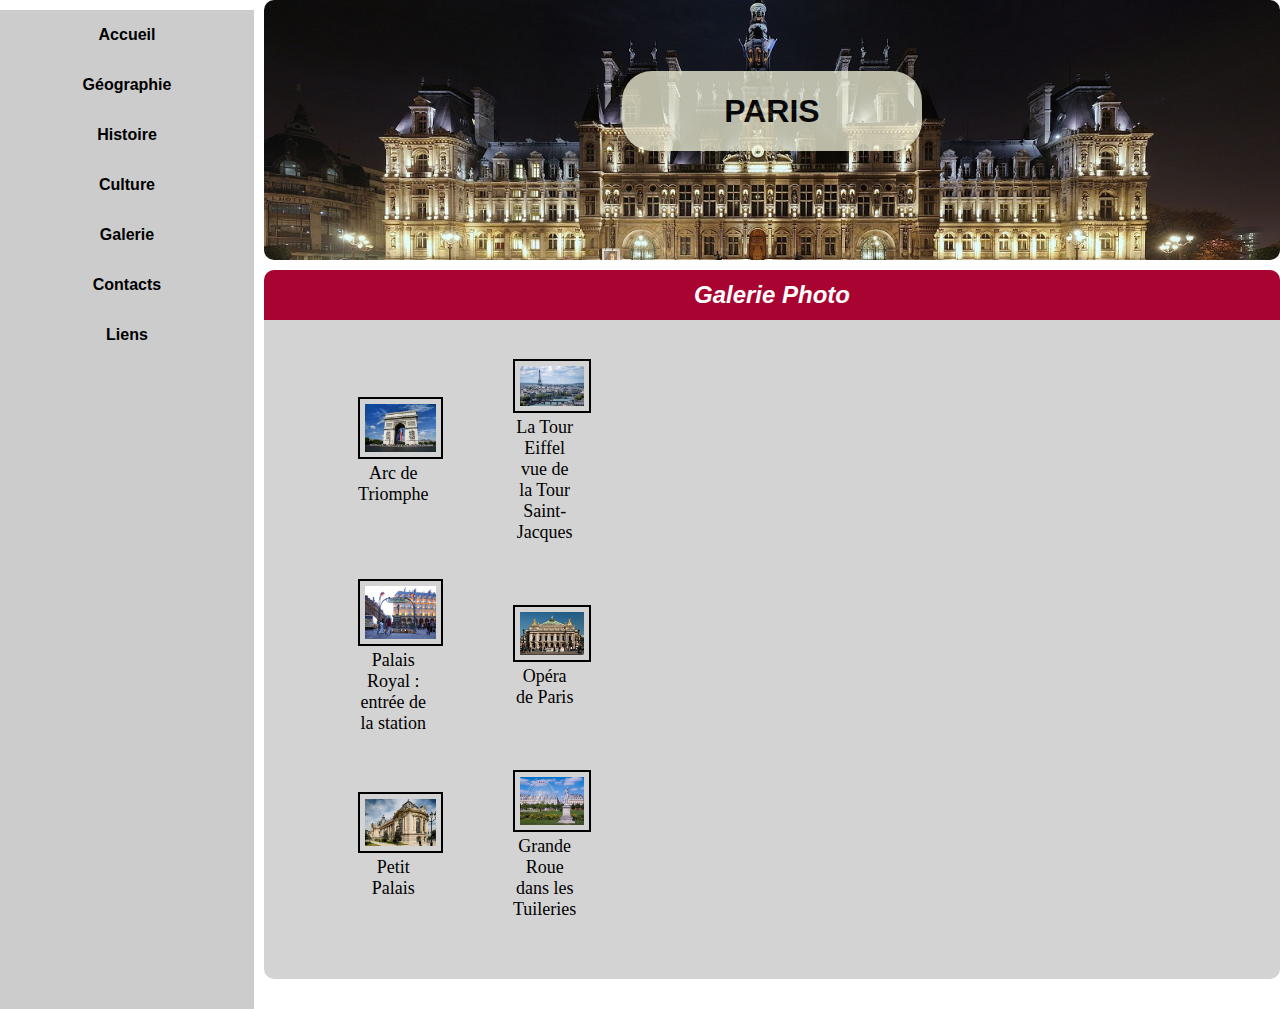
<file: Site_Paris/galerie.html>
<!DOCTYPE html>
<!--[if lt IE 7]>      <html class="no-js lt-ie9 lt-ie8 lt-ie7"> <![endif]-->
<!--[if IE 7]>         <html class="no-js lt-ie9 lt-ie8"> <![endif]-->
<!--[if IE 8]>         <html class="no-js lt-ie9"> <![endif]-->
<!--[if gt IE 8]>      <html class="no-js"> <![endif]-->
<html>
    <head>
        <meta charset="utf-8">
        <meta http-equiv="X-UA-Compatible" content="IE=edge">
        <title>Paris - Galerie</title>
        <meta name="description" content="">
        <meta name="viewport" content="width=device-width, initial-scale=1.0">
        <link rel="stylesheet" href="style.css">
        <link href="lightbox/css/lightbox.min.css" rel="stylesheet" type="text/css" />
    </head>
    <body>
        <!--[if lt IE 7]>
            <p class="browsehappy">You are using an <strong>outdated</strong> browser. Please <a href="#">upgrade your browser</a> to improve your experience.</p>
        <![endif]-->
        <div id="global">
            <header>
                <h1>Paris</h1>
            </header>
            <nav id="menu">
                <ul>
                    <li><a href="index.html">Accueil</a></li>
                    <li><a href="geographie.html">Géographie</a></li>
                    <li><a href="histoire.html">Histoire</a></li>
                    <li><a href="culture.html">Culture</a></li>
                    <li><a href="galerie.html">Galerie</a></li>
                    <li><a href="contact.html">Contacts</a></li>
                    <li><a href="liens.html">Liens</a></li>
                </ul>
            </nav>
            <main>
                <section>
                    <h1>Galerie Photo</h1>
                    <table class="galerie">
                        <tr>
                            <td>
                                <figure>
                                    <a href="images/1280px_Arcdetriomphe.jpg" data-lightbox="galerie" data-title="Arc de Triomphe">
                                        <img src="images/480px_Arcdetriomphe.jpg" alt="Arc de Triomphe" width="480"/>
                                    </a>
                                    <figcaption>Arc de Triomphe</figcaption>
                                </figure>
                            </td>
                            <td>
                                <figure>
                                    <a href="images/1280px_La_Tour_Eiffel_vue_de_la_Tour_Saint-Jacques.jpg" data-lightbox="galerie" data-title="La Tour Eiffel vue de la Tour Saint-Jacques"><img src="images/480px_La_Tour_Eiffel_vue_de_la_Tour_Saint-Jacques.jpg" alt="La Tour Eiffel vue de la Tour Saint-Jacques" width="480">
                                    </a>
                                    <figcaption>La Tour Eiffel vue de la Tour Saint-Jacques</figcaption>
                                </figure>
                            </td>
                        </tr>
                        <tr>
                            <td>
                                <figure>
                                    <a href="images/1280px_Palais_Royal_station_entrance.jpg" data-lightbox="galerie" data-title="Palais Royal : entrée de la station"><img src="images/480px_Palais_Royal_station_entrance.jpg" alt="Palais Royal : entrée de la station" width="480">
                                    </a>
                                    <figcaption>Palais Royal : entrée de la station</figcaption>
                                </figure>
                            </td>
                            <td>
                                <figure>
                                    <a href="images/1280px_Paris_Opera_full_frontal_architecture.jpg" data-lightbox="galerie" data-title="Opéra de Paris"><img src="images/480px_Paris_Opera_full_frontal_architecture.jpg" alt="Opéra de Paris" width="480">
                                    </a>
                                    <figcaption>Opéra de Paris</figcaption>
                                </figure>
                            </td>
                        </tr>
                        <tr>
                            <td>
                                <figure>
                                    <a href="images/1280px_Petit_Palais_Paris.jpg" data-lightbox="galerie" data-title="Petit Palais"><img src="images/480px_Petit_Palais_Paris.jpg" alt="Petit Palais" width="480">
                                    </a>
                                    <figcaption>Petit Palais</figcaption>
                                </figure>
                            </td>
                            <td>
                                <figure>
                                    <a href="images/1280px_Tuileries-Roue.jpg" data-lightbox="galerie" data-title="Grande Roue dans les Tuileries"><img src="images/480px_Tuileries-Roue.jpg" alt="Grande Roue dans les Tuileries" width="480">
                                    </a>
                                    <figcaption>Grande Roue dans les Tuileries</figcaption>
                                </figure>
                            </td>
                        </tr>
                    </table>
                </section>
            </main>
        </div>
        <script src="lightbox/js/lightbox-plus-jquery.min.js"></script>
    </body>
</html>
</file>
<file: prefo/css/style6.css>
nav {
    box-sizing: border-box;
    background-color: blue;
    width:100%;
    max-height: max-content;
    display:flow-root;
    position: relative;
    box-sizing: border-box;
    flex-flow: row nowrap;
    background-color: burlywood;
}
.main_menu {
    box-sizing: border-box;
    display:flex;
    justify-content: center;
    list-style-type: none;
    width: 75%;
    position:relative;
}

.flexbox-main {
    width: 100%;
}

.main_menu, .hidden_Navbar {
    list-style: none;
    height: 90px;
    box-sizing: border-box;
}

.hidden_Navbar {
    display: none;
    background-color: burlywood;
    position:relative;
	width:auto;
    height:auto;
	z-index: 10;
    top: 1rem;
}

a {
    text-decoration: none;
}

li.flexbox-container:hover ul.hidden_Navbar {
    overflow:visible;
    display: block;
    position: absolute;
    width:min-content;
    float: left;
}

ul.hidden_Navbar {
    display: none;
}

.flexbox-item {
    text-decoration: none;
    color: black;
}

ul li.flexbox-main {
    margin: 15px;
    align-self: center;
}

a.flexbox-item:hover, a.flexbox-hidder:hover, a.flexbox-hidden:hover {
    font-style: italic;
}

.flexbox-container a:hover {
    position: relative;
}

a.main_menu {
    display: inline;
}

.flexbox-item a {
    display:block;
    position: relative;
    float:right;
}

.hidden_Navbar .flexbox-hidden {
    display:block;
    float: right;
    box-sizing: border-box;
    position:relative;
    height: max-content;
    right: 15px;
    line-height: 25px;
}

.flexbox-hidder {
    box-sizing: border-box;
    width: fit-content;
    position: relative;
}
/* Fin de la barre de menu, il me faudra revenir dessus pour une arborescence et des classes plus claires. */
 /* fin de la barre de navigation */

 footer {
    box-sizing: border-box;
    display:flex;
    align-items:center;
    justify-content: center;
 }

 #racine {
    margin:15px;
}

#racine a {
    margin:15px;
    text-decoration: none;
}

h1 {
    color: navy;
}
main {
    width:100%;
    justify-content:flex-end;
    margin-left: 15px;
}

/* fin du style général */

/* Page interview */


.listeFilms1 ul li {
    list-style-type: none;
    line-height: 2rem;
    margin-left: -1rem;
}

main p {
    font-family: arial;
    width: 85%;
}

main p.Q {
    background-color: rgb(177, 218, 177);
    text-align: left;
    border:3px solid rgb(177, 218, 177);
}

main p.A {
    text-align: right;
    border:3px solid rgb(236, 236, 160);
    background-color: rgb(236, 236, 160);
}

/* page liste docus */

.listeFilms1 a {
    text-decoration:none;
}

.listeFilmsDetail button {
    border-radius: 50px;
    height:2rem;
}

.listeFilms2 ul {
    list-style: none;
    line-height: 1.40rem;
}

main {
    display: block;
    position: relative;
    margin: 50px;
}
.docu {
    display:block;
    position: relative;
    justify-content: center;
    padding: 5px;
    margin: 5px;
}

#resume {
    align-content: flex-start;
    width: 120vh;
}

button {
    cursor: pointer;
}

table{
    display:contents;
    position:absolute;
    box-sizing: border-box;
    float: right;
}

table th{
    padding: 15px;
    margin: 20px;
    border: thin blue solid;
    border-spacing: 25px;
}
</file>
<file: Site_Paris/style.css>
/* Cette feuille de style suit une démarche de type "mobile-first"
Donc toutes les règles définies en priorité seront pour l'écran le plus petit.
Pour les autres largeurs d'écran, on modifie les propriétés nécessaires dans
des media queries définies au bas de cette feuille.
*/

/* ============ ECRANS de largeur inférieure à 800px ================== */

body {
    background-color: white;
    margin: 0;
    padding: 0;
}

/* Zone globale */
#global {
/* pour centrer la zone globale de largeur fixe dans le navigateur */
/*
	width:1280px;
	margin: 0px auto;
*/  
/* On annule cette contrainte avec le code suivant */
    width:100%;     /* sur toute le largeur de l'écran */

    /* définition de la grille de mise en page */
    display:grid;
    gap:10px;
    grid-template-areas:
    "entete"
    "contenu";
}

/* Bannière/Logo */
header {
    background-image: url(images/banniere.jpg);
    background-repeat: no-repeat;
    position:relative;
    /* On annule la bannière de taille fixe
    width: 1280px;
    height: 520px;
    */
    /* l'image va occuper au mieux toute la largeur */
    width: 100%;
    /* on définit une hauteur minimum d'affichage */
    min-height: 260px;  
    border-radius: 10px;
    /* image de fond centrée afin de couvrir le header */
    background-position: center center;
    background-size: cover;

    /* zone contenant la bannière et l'encadré avec le nom de la capitale */
    grid-area: entete;  
    
}

header h1 {
    text-align: center;
    line-height: 80px;      /* interligne, mais ici utilisé pour centrer verticalement le texte */
    height: 80px;
    width:300px;
    border-radius: 30px;
    background-color: beige;
    position: absolute;
    /*top: 220px;*/
    top: 50px;  /* pour remonter le nom de la capitale */
    left: calc(50% - 150px);    
    /* calc(...) permet au navigateur de faire un calcul à partir de l'expression entre parenthèses
       50% c'est la moitié de la largeur de la fenetre actuelle
       -150px c'est pour décompter la moitié de mon bloc h1 qui a 300px de large */
    font-family: Arial, Helvetica, sans-serif;
    text-transform: uppercase;  /* pour passer tout le texte en majuscule */
    opacity: 75%;           
}

/* Menu */
#menu {
	/* On annule la largeur fixe
    width:1280px;
    */
	height:50px;
    margin: 10px 0;
    position: sticky;
    top:0px;

    /* zone contenant le menu de navigation */
    grid-area: menu;
    display:none;   /* on n'affiche pas cette zone pour les petits écrans */
}

#menu ul {
    border-radius: 10px;
    border: 2px solid black;
    height: 50px;
    background-color:#CCC;
    padding :0px 75px;
    margin: 0;
}

#menu li {
	list-style-type:none;           /* pour éliminer les "bullet" les puces */
	list-style-position:inside;
    /* solution alternative */
    /* display: inline-block; */
}

#menu a {
    /* solution alternative */
    /* enlever le float mais laisser le display:block */
	float:left;
	display:block;
	text-decoration: none;          /* enlever le souligné des liens */
	text-align:center;
	/* on annule la largeur fixe
    width:160px;
    */
    padding: 0 15px;
    /* solution alternative */
    /* réduire un peu la largeur pour que tous les éléments s'alignent */
	height:50px;
	line-height:50px;
	background-color:#CCC;
	color: black;
	font-family: Arial,sans-serif;
	font-weight: bold;
	font-size:1em;
}

#menu a:hover {
	background-color:#A90331;
    color: white;
}

/*Contenu */
main {
    /* on annule la largeur fixe
	width:1280px;
    */
	text-align:justify;
	background-color:lightgrey;
    padding-bottom: 20px;
    margin-bottom: 20px;
    border-radius: 10px;

    /* zone avec le contenu principal des pages */
    grid-area: contenu;
}

main p, main ul, main h2, main h3 {
    margin: 20px 30px;
	font-size:20px;
}

table p {
	text-align:center;
	font-weight:bold;
}

main h1 {
	margin:0px;
	background-color:#A90331;
	font-family: Arial,sans-serif;
	font-style:italic;
	font-size:24px;
	color:white;
    height: 50px;
    line-height: 50px;
    text-align: center;
    border-radius: 10px 10px 0px 0px;
}

.entete {
    text-align: center;
}

.entete a {
    text-decoration: none;
    color: black;
}

.sommaire, .liens {
	list-style-type:none;
	padding:0;
    text-align: center;
}

.sommaire a, .liens a {
	text-decoration:none;       /* faire disparaître le souligné des liens */
	color:#A90331;
}

.sommaire a:hover, .liens a:hover {
	text-decoration:underline;  /* faire apparaître le souligné des liens */
	color:black;
}

.retour_top {
    text-align: left;       /* pour aligner à gauche le texte dans ce bloc */
    line-height: 60px;
    width:300px;
    height: 60px;
    /*
    margin-left: 950px;     /* pour repousser vers la droite tout le bloc
    */
    float:right;   /* on force le positionnement au bord droit */ 
}

main h2 {
    clear: both;
}

#correctif {
    height:90px;
}

.retour_top a {
    text-decoration: none;
    color: transparent;         /* pour masquer le texte quand le picto n'est pas survolé */
    text-align: left;
    display: block;
    width:300px;
    height: 60px;
    background-image: url(images/back-to-top-icon.png);
    background-repeat: no-repeat;       /* afficher une seule fois le picto */
    background-position: right;         /* mettre le picto à droite */

    transition: color 500ms;        /* la transition va durer 500ms et affectera la couleur du texte qui donc changera progressivement du transparent vers le noir */
}

.retour_top a:hover {
    color:black;        /* le texte apparaît quand on survole */
}

#sousmenu a {
    text-decoration: none;
    color: black;
}

#sousmenu a:hover {
    text-decoration: underline;
}

/* ================ CSS pour la galerie avec tableau HTML ============== */
/*
.galerie {
    width: 90%;
    margin: 20px auto;
}

.galerie tr {
    vertical-align: top;
}

.galerie img {
    border: 2px solid black;
    padding: 5px;
    max-height: 350px;
}

.galerie figcaption {
    text-align: center;
    font-size: 18px;
}
*/

/* ================== CSS pour la galerie avec Grid Layout ========= */

/* 1. définir le conteneur (parent) dans la grille */
.galerie {
    display: grid;
    /* 3. définir le nombre de rangées (row) et de colonnes (column) */
    grid-template-columns: 1fr;
    width: 90%;
    margin: 20px auto;
    /* manipulation spécifique pour changer l'ordre d'affichage des photos */
/*    grid-template-areas: 
    "photo3  photo2  photo1"
    ".       .       .";*/
}
/*
#photo1 {
    grid-area: photo1;
}

#photo3 {
    grid-area: photo3;
}
*/

/* 2. les enfants sont les balises directement à l'intérieur du parent */
/* ici, ce sont donc les balises <figure> */

.galerie img {
    border: 2px solid black;
    padding: 5px;
    /* on annule la hauteur fixe des images
    max-height: 350px;*/
    width:100%;
    height:auto;    
    /* la hauteur des photos va s'adapter automatiquement pour garder à l'image le bon rapport de proportion entre la largeur et la hauteur, et donc les photos ne seront pas déformées. */
}

.galerie figcaption {
    text-align: center;
    font-size: 18px;
}


/* =========== Formulaire de contact ============ */
.contact {
    width: 620px;
    margin: 0 auto;
    font-size: 20px;
}

.contact div label {
    display: inline-block;
    height: 30px;
    line-height: 30px;
    width: 200px;
    text-align: right;
}

.contact input {
    height: 30px;
    width: 400px;
    margin-bottom: 5px;
}

.contact textarea {
    height: 80px;
    width: 400px;
    resize: none;       /* pour empêcher le redimensionnement du textarea */
}

/* pour cibler le label dont l'attribut for vaut "frm1_message" */
.contact label[for="frm1_message"] {
    float: left;
}

.contact input[type="submit"] {
    height: 50px;
    width: 300px;
    margin-top: 30px;
    margin-left: 200px;
    font-size: 20px;
    border-radius: 20px;
}

.liens {
    column-count: 3;    /* pour afficher sur 3 colonnes */
}


/* ============ ECRANS de largeur entre 800px et 1280px ================ */
@media screen and (min-width:800px) and (max-width:1279px) {

    #global {
            /* définition de la grille de mise en page */
            grid-template-areas:
            "entete"
            "menu"
            "contenu";
        }
        
    #menu {
        display:block;   /* on affiche cette zone pour les écrans moyens */
    }

    .galerie {
        grid-template-columns: 1fr 1fr;
    }
    
    
}


/* ============ ECRANS de largeur supérieure à 1280px ================== */
@media screen and (min-width:1280px) {
    #global {
        /* définition de la grille de mise en page */
        grid-template-columns: 1fr 4fr;
        grid-template-areas:
        "menu entete"
        "menu contenu";
    }
    
    #menu {
        display:block;   /* on affiche cette zone pour les grands écrans */
        background-color:#CCC;  /* couleur de fond pour toute la colonne de gauche */
        height:100%;
    }

    #menu ul {
        /* on annule cette hauteur car le UL doit occuper toute la hauteur du menu */
        /*height: 50px;*/
        height:auto;

        /* on efface la bordure inutile dans la colonne */
        border:none;
        border-radius: 0;

        /* on annule les espaces de part et d'autre du menu */
        padding:0px;
    }
    
    #menu a {
        float:none;     /* l'élément de menu n'est plus positionné en flottant */
        padding: 0px;   /* on annule les espacements */
        width:100%;     /* l'élément de menu occupe toute la largeur de sa zone (ul) */
    }
    

    .galerie {
        grid-template-columns: 1fr 1fr 1fr;
    }
        
}
</file>
